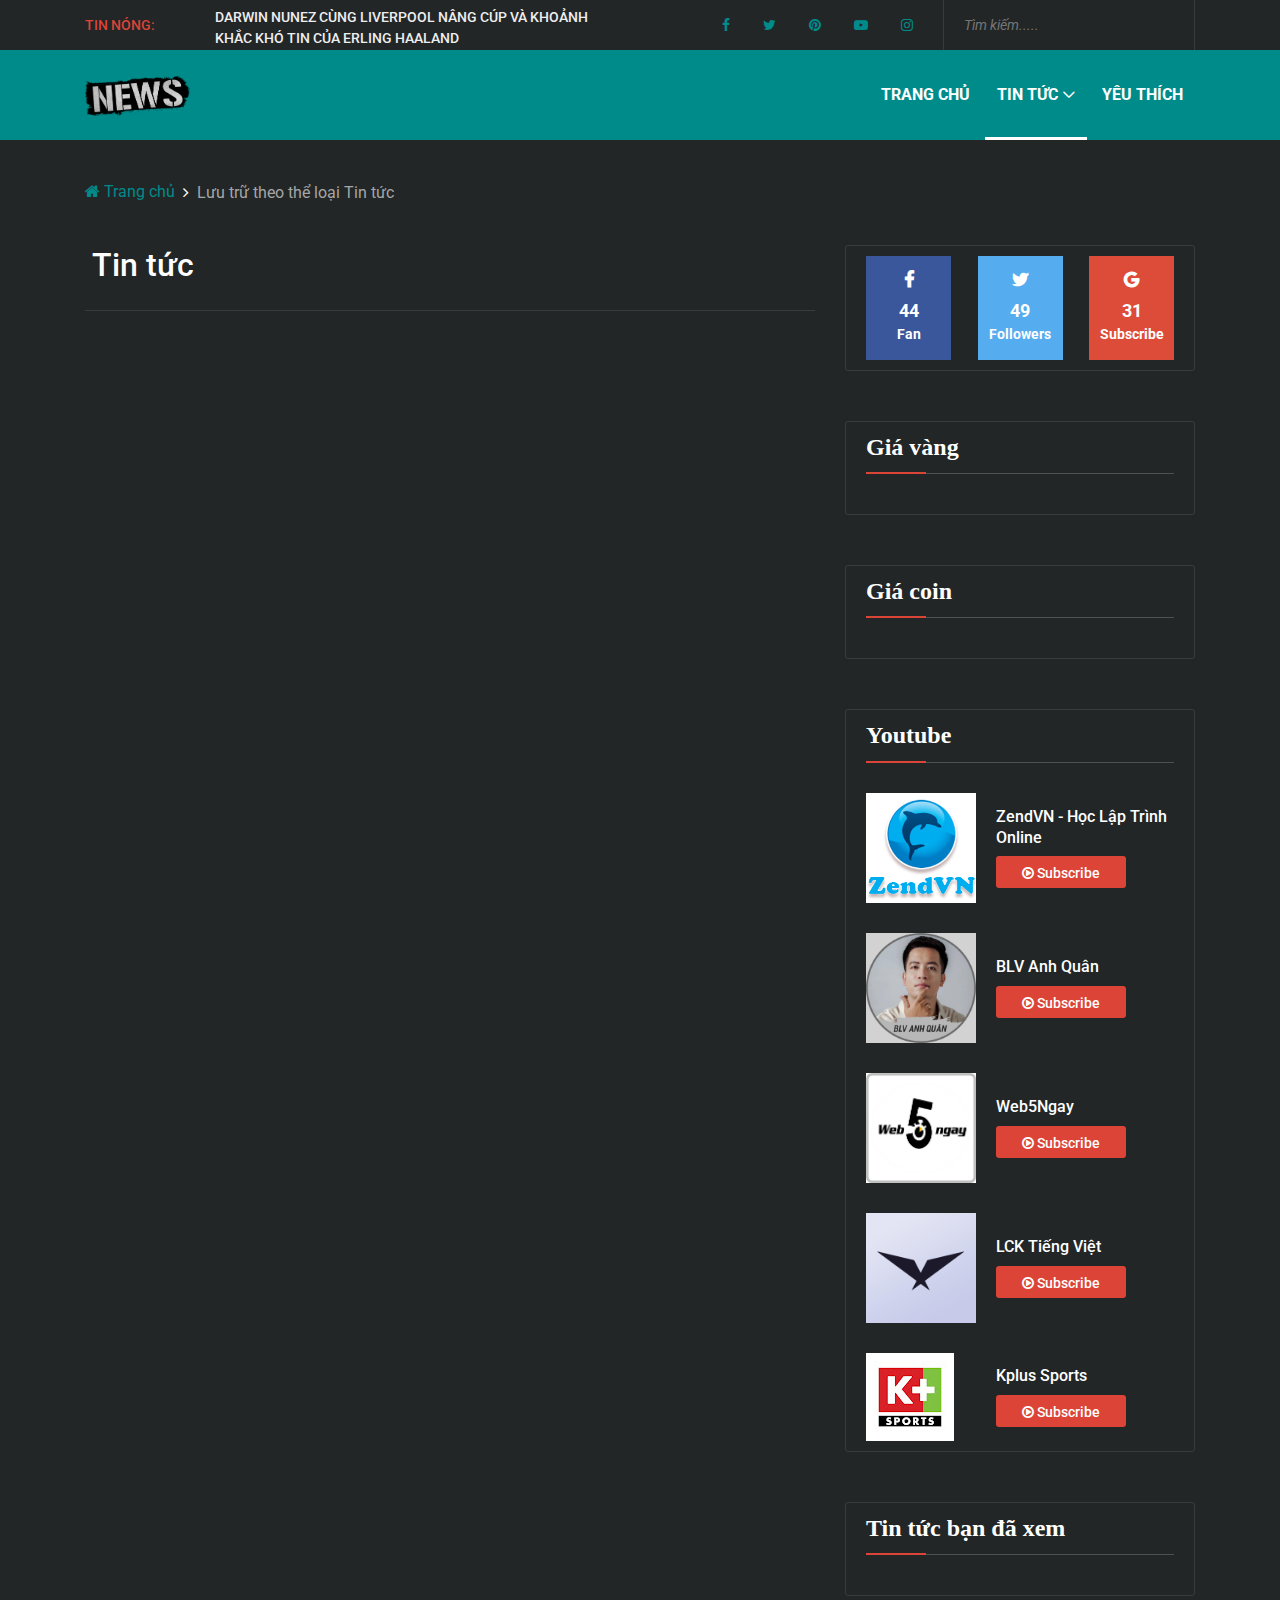
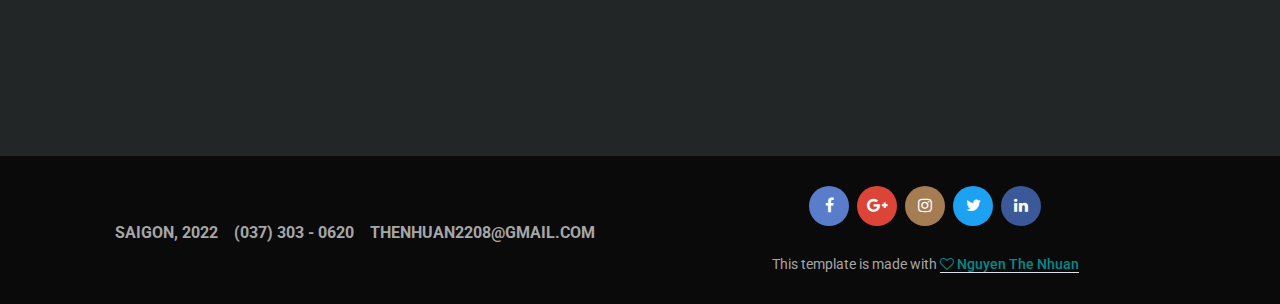
<file: archive-list.html>
<!DOCTYPE html>
<html lang="en">

<head>
    <meta charset="UTF-8">
    <meta name="description" content="">
    <meta http-equiv="X-UA-Compatible" content="IE=edge">
    <meta name="viewport" content="width=device-width, initial-scale=1, shrink-to-fit=no">
    <!-- The above 4 meta tags *must* come first in the head; any other head content must come *after* these tags -->

    <!-- Title -->
    <title>NEWS - Tin Tức</title>

    <!-- Favicon -->
    <link rel="icon" href="img/core-img/favicon1.jpg">
    <link rel="stylesheet" href="https://cdnjs.cloudflare.com/ajax/libs/font-awesome/6.1.2/css/all.min.css" integrity="sha512-1sCRPdkRXhBV2PBLUdRb4tMg1w2YPf37qatUFeS7zlBy7jJI8Lf4VHwWfZZfpXtYSLy85pkm9GaYVYMfw5BC1A==" crossorigin="anonymous" referrerpolicy="no-referrer" />

    <!-- Stylesheet -->
    <link rel="stylesheet" href="style.css">

</head>

<body>
    <!-- Preloader -->
    <div class="preloader d-flex align-items-center justify-content-center">
        <div class="lds-ellipsis">
            <div></div>
            <div></div>
            <div></div>
            <div></div>
        </div>
    </div>

    <!-- ##### Header Area Start ##### -->
    <header class="header-area">
        <!-- Top Header Area -->
        <div class="top-header-area">
            <div class="container">
                <div class="row align-items-center">
                    <div class="col-12 col-md-6">
                        <!-- Breaking News Widget -->
                        <div class="breaking-news-area d-flex align-items-center">
                            <div class="news-title">
                                <p>Tin nóng:</p>
                            </div>
                            <div id="breakingNewsTicker" class="ticker">
                                <ul>
                                    <li><a href="https://www.youtube.com/watch?v=KfSHk5d57tw">DARWIN NUNEZ CÙNG LIVERPOOL NÂNG CÚP VÀ KHOẢNH KHẮC KHÓ TIN CỦA ERLING HAALAND</a></li>
                                    <li><a href="https://www.youtube.com/watch?v=nA-Z4j53PLI">GABRIEL JESUS: NGƯỜI CHÂM NGÒI CHO HỌNG PHÁO ARSENAL
                                    </a></li>
                                    <li><a href="https://www.youtube.com/watch?v=_MdgPcCY5rs">MESSI TRỞ LẠI BARCELONA? CÓ KHẢ THI KHÔNG?
                                    </a></li>
                                </ul>
                            </div>
                        </div>
                    </div>
                    <div class="col-12 col-md-6">
                        <div class="top-meta-data d-flex align-items-center justify-content-end">
                            <!-- Top Social Info -->
                            <div class="top-social-info">
                                <a href="#"><i class="fa fa-facebook"></i></a>
                                <a href="#"><i class="fa fa-twitter"></i></a>
                                <a href="#"><i class="fa fa-pinterest"></i></a>
                                <!-- <a href="#"><i class="fa fa-linkedin"></i></a> -->
                                <a href="#"><i class="fa fa-youtube-play"></i></a>
                                <a href="#"><i class="fa fa-instagram"></i></a>
                            </div>
                            <!-- Top Search Area -->
                            <div class="top-search-area">
                                <form action="./timkiem.html" method="get" class="search-model-form" id="form_search">
                                    <input type="text" name="search" id="search-input" placeholder="Tìm kiếm.....">
                                    <button type="submit" id="search-submit"><span class="icon_search"></span></button>
                                </form>
                            </div>
                            
                        </div>
                    </div>
                </div>
            </div>
        </div>

        <!-- Navbar Area -->
        <div class="vizew-main-menu" id="sticker">
            <div class="classy-nav-container breakpoint-off">
                <div class="container">

                    <!-- Menu -->
                    <nav class="classy-navbar justify-content-between" id="vizewNav">

                        <!-- Nav brand -->
                        <a href="index.html" class="nav-brand"><img src="img/core-img/news-logo.png" alt=""></a>

                        <!-- Navbar Toggler -->
                        <div class="classy-navbar-toggler">
                            <span class="navbarToggler"><span></span><span></span><span></span></span>
                        </div>

                        <div class="classy-menu">

                            <!-- Close Button -->
                            <div class="classycloseIcon">
                                <div class="cross-wrap"><span class="top"></span><span class="bottom"></span></div>
                            </div>

                            <!-- Nav Start -->
                            <div class="classynav">
                                <ul>
                                    <li ><a href="index.html">Trang chủ</a></li>

                                    <li class="active"><a href="archive-list.html">Tin tức</a>
                                        <ul class="dropdown" id="zvn-area-category-news">
                                            
                                        </ul>
                                    </li>
                                    
                                    <li><a href="yeuthich.html">Yêu thích</a></li>
                                    </ul>                                   
                            </div>
                            <!-- Nav End -->
                        </div>
                    </nav>
                </div>
            </div>
        </div>
    </header>
    <!-- ##### Header Area End ##### -->

    <!-- ##### Breadcrumb Area Start ##### -->
    <div class="vizew-breadcrumb">
        <div class="container">
            <div class="row">
                <div class="col-12">
                    <nav aria-label="breadcrumb">
                        <ol class="breadcrumb">
                            <li class="breadcrumb-item"><a href="#"><i class="fa fa-home" aria-hidden="true"></i> Trang chủ</a></li>
                            <!-- <li class="breadcrumb-item"><a href="#">Tin tức</a></li> -->
                            <li class="breadcrumb-item active" aria-current="page" >Lưu trữ theo thể loại Tin tức</li>
                        </ol>
                    </nav>
                </div>
            </div>
        </div>
    </div>
    <!-- ##### Breadcrumb Area End ##### -->

    <!-- ##### Archive List Posts Area Start ##### -->
    <div class="vizew-archive-list-posts-area mb-80">
        <div class="container">
            <div class="row justify-content-center">
                <div class="col-12 col-lg-8" >
                    <!-- Archive Catagory & View Options -->
                    <div class="archive-catagory-view mb-50 d-flex align-items-center justify-content-between" id="api-name-category">
                        <!-- Catagory -->
                        <div class="archive-catagory">
                            <h2 id="news-name"><i class="fa fa-news" aria-hidden="true"></i> Tin tức </h2>
                        </div>
                        <!-- View Options -->
                        <div class="view-options">
                            <!-- <a href="archive-grid.html"><i class="fa fa-th-large" aria-hidden="true"></i></a> -->
                            <!-- <a href="archive-list.html" class="active"><i class="fa fa-list-ul" aria-hidden="true"></i></a> -->
                        </div>
                    </div>

                    <div id="zvn-area-list-news">
                    </div>


                   
                    <!-- Pagination -->
                    <nav class="mt-50">
                        <!-- <ul class="pagination justify-content-center">
                            <li class="page-item"><a class="page-link" href="#"><i class="fa fa-angle-left"></i></a></li>
                            <li class="page-item"><a class="page-link" href="#">1</a></li>
                            <li class="page-item"><a class="page-link" href="#">2</a></li>
                            <li class="page-item"><a class="page-link" href="#">3</a></li>
                            <li class="page-item"><a class="page-link" href="#"><i class="fa fa-angle-right"></i></a></li>
                        </ul> -->
                    </nav>
                </div>

                <div class="col-12 col-md-5 col-lg-4">
                    <div class="sidebar-area">

                        <!-- ***** Single Widget ***** -->
                        <div class="single-widget followers-widget mb-50">
                            <a href="#" class="facebook"><i class="fa fa-facebook" aria-hidden="true"></i><span class="counter">198</span><span>Fan</span></a>
                            <a href="#" class="twitter"><i class="fa fa-twitter" aria-hidden="true"></i><span class="counter">220</span><span>Followers</span></a>
                            <a href="#" class="google"><i class="fa fa-google" aria-hidden="true"></i><span class="counter">140</span><span>Subscribe</span></a>
                        </div>
                    <!-- ***** Single Widget ***** -->
                   

                       <!-- ***** GIÁ VÀNG ***** -->
                      <div class="single-widget latest-video-widget mb-50">
                        <div class="section-heading style-2 mb-30" id="zvn-area-gold"> 
                            <!-- <div class="area-gold-item"> -->
                                <h4 style="font-family: Bookman;">Giá vàng</h4>
                            <!-- </div> -->
                            <div class="line"></div>
                        </div>
                    </div>

                    <!-- ***** GIÁ COIN ***** -->
                    <div class="single-widget latest-video-widget mb-50">
                        <div class="section-heading style-2 mb-30" id="zvn-area-coin"> 
                            <h4 style="font-family: Bookman;">Giá coin</h4>
                            <div class="line"></div>
                        </div>
                    </div>


                   
                </div>
                               <!-- ***** Single Widget ***** -->
                               
            
                               <!-- ***** Sidebar Widget ***** -->
                               <div class="single-widget youtube-channel-widget mb-50">
                                <!-- Section Heading -->
                                <div class="section-heading style-2 mb-30">
                                    <h4 style="font-family: Bookman;">Youtube</h4>
                                    <div class="line"></div>
                                </div>
            
                                <!-- Single YouTube Channel -->
                                <div class="single-youtube-channel d-flex align-items-center">
                                    <div class="youtube-channel-thumbnail">
                                        <img src="img/bg-img/26_a.png" alt="">
                                    </div>
                                    <div class="youtube-channel-content">
                                        <h6>ZendVN - Học Lập Trình Online</h6>
                                        <!-- <a href="https://www.youtube.com/c/BLVAnhQu%C3%A2nNews" class="channel-title">BLV Anh Quân News</a> -->
                                        <a href="https://www.youtube.com/c/luutruonghailan_zendvn" class="btn subscribe-btn"><i class="fa fa-play-circle-o" aria-hidden="true"></i> Subscribe</a>
                                    </div>
                                </div>
            
                                <!-- Single YouTube Channel -->
                                <div class="single-youtube-channel d-flex align-items-center">
                                    <div class="youtube-channel-thumbnail">
                                        <img src="img/bg-img/25_a.jpg" alt="">
                                    </div>
                                    <div class="youtube-channel-content">
                                        <h6>BLV Anh Quân</h6>
                                        <!-- <a href="single-post.html" class="channel-title">Trending Channel</a> -->
                                        <a href="https://www.youtube.com/c/BLVAnhQu%C3%A2n/videos" class="btn subscribe-btn"><i class="fa fa-play-circle-o" aria-hidden="true"></i> Subscribe</a>
                                    </div>
                                </div>
            
                                <!-- Single YouTube Channel -->
                                <div class="single-youtube-channel d-flex align-items-center">
                                    <div class="youtube-channel-thumbnail">
                                        <img src="img/bg-img/27_a.jpg" alt="">
                                    </div>
                                    <div class="youtube-channel-content">
                                        <h6>Web5Ngay</h6>
                                        <!-- <a href="single-post.html" class="channel-title">Travel Channel</a> -->
                                        <a href="https://www.youtube.com/c/Web5Ngay" class="btn subscribe-btn"><i class="fa fa-play-circle-o" aria-hidden="true"></i> Subscribe</a>
                                    </div>
                                </div>
            
                                <!-- Single YouTube Channel -->
                                <div class="single-youtube-channel d-flex align-items-center">
                                    <div class="youtube-channel-thumbnail">
                                        <img src="img/bg-img/29_a.jpg" alt="">
                                    </div>
                                    <div class="youtube-channel-content">
                                        <h6>LCK Tiếng Việt</h6>
                                        <!-- <a href="single-post.html" class="channel-title">Sport Channel</a> -->
                                        <a href="https://www.youtube.com/c/LCKTi%E1%BA%BFngVi%E1%BB%87t" class="btn subscribe-btn"><i class="fa fa-play-circle-o" aria-hidden="true"></i> Subscribe</a>
                                    </div>
                                </div>
                                <div class="single-youtube-channel d-flex align-items-center">
                                    <div class="youtube-channel-thumbnail">
                                        <img src="img/bg-img/k+.jpg" alt="">
                                    </div>
                                    <div class="youtube-channel-content">
                                        <h6>Kplus Sports</h6>
                                        <!-- <a href="single-post.html" class="channel-title">Sport Channel</a> -->
                                        <a href="https://www.youtube.com/c/KplusSportsOfficial/videos" class="btn subscribe-btn"><i class="fa fa-play-circle-o" aria-hidden="true"></i> Subscribe</a>
                                    </div>
                                </div>
            </div>

            <!-- ***** Single Widget ***** -->

                     <!-- ***** Single Widget ***** -->
                     <div class="single-widget latest-video-widget mb-50" >
                        <!-- Section Heading -->
                        <div class="section-heading style-2 mb-30">
                            <h4 style="font-family: Bookman;">Tin tức bạn đã xem</h4>
                            <div class="line"></div>
                        </div>
                            <div id="zvn-viewed"></div>
                        </div>
                        
                    </div>
                    
                    
                 </div>
                </div>
            </div>
        </div>
                

                       

                            

        
                        
                

                
    </section>
   

    <footer class="footer-area">
      

        <!-- Copywrite Area -->
        <div class="copywrite-area">
           <div class="container">
               <div class="row align-items-center">
                   <!-- Copywrite Text -->
                   <div class="col-6 col-sm-6 text-center">
                       <h6 style="color:#a6a6a6" class="text-400 mt-3 font-weight-bold ls">SAIGON, 2022<span class="ml-3">(037) 303 - 0620</span><span class="ml-3 mt-1 mt-md-0 d-inline-block">THENHUAN2208@GMAIL.COM</span></h6>
                   </div>
                   <div class="col-6 col-sm-6">
                       <nav class="row footer-nav">
                           <div class="col-12 col-sm-12 text-center">
                               <div class="footer-widget">
                              
                                   <!-- Footer Social Area -->
                                   <div class="footer-social-area">
                                       <a href="#" class="facebook"><i class="fa fa-facebook"></i></a>
                                       <a href="#" class="google-plus"><i class="fa fa-google-plus"></i></a>
                                       <a href="#" class="instagram"><i class="fa fa-instagram"></i></a>
                                       <a href="#" class="twitter"><i class="fa fa-twitter"></i></a>
                                       <a href="#" class="linkedin"><i class="fa fa-linkedin"></i></a>
                                   </div>
                               </div>
                           <p class="pt-4 mb-3 mb-0 text-700"> This template is made with <a class="text-700 text-decoration-none" href="https://www.facebook.com/thenhuan2002"><span class="border-bottom border-800 border-2x" style="line-height:10px;margin-bottom:10px"> <i class="fa fa-heart-o" aria-hidden="true"></i> Nguyen The Nhuan</span></a></p>
                            </div>

                       </nav>
                   </div>
               </div>
           </div>
       </div>
   </footer>                        
    <!-- ##### Footer Area End ##### -->

    <!-- ##### All Javascript Script ##### -->
    <!-- jQuery-2.2.4 js -->
    <script src="js/jquery/jquery-2.2.4.min.js"></script>
    <!-- Popper js -->
    <script src="js/bootstrap/popper.min.js"></script>
    <!-- Bootstrap js -->
    <script src="js/bootstrap/bootstrap.min.js"></script>
    <!-- All Plugins js -->
    <script src="js/plugins/plugins.js"></script>
    <!-- Active js -->
   
    <script src="js/defined.js"></script>
    <script src="js/model.js"></script>
    <script src="js/view.js"></script>
    <script src="js/event.js"></script>
    <script src="js/active.js"></script>
    <script src="js/main.js"></script>
</body>

</html>
</file>
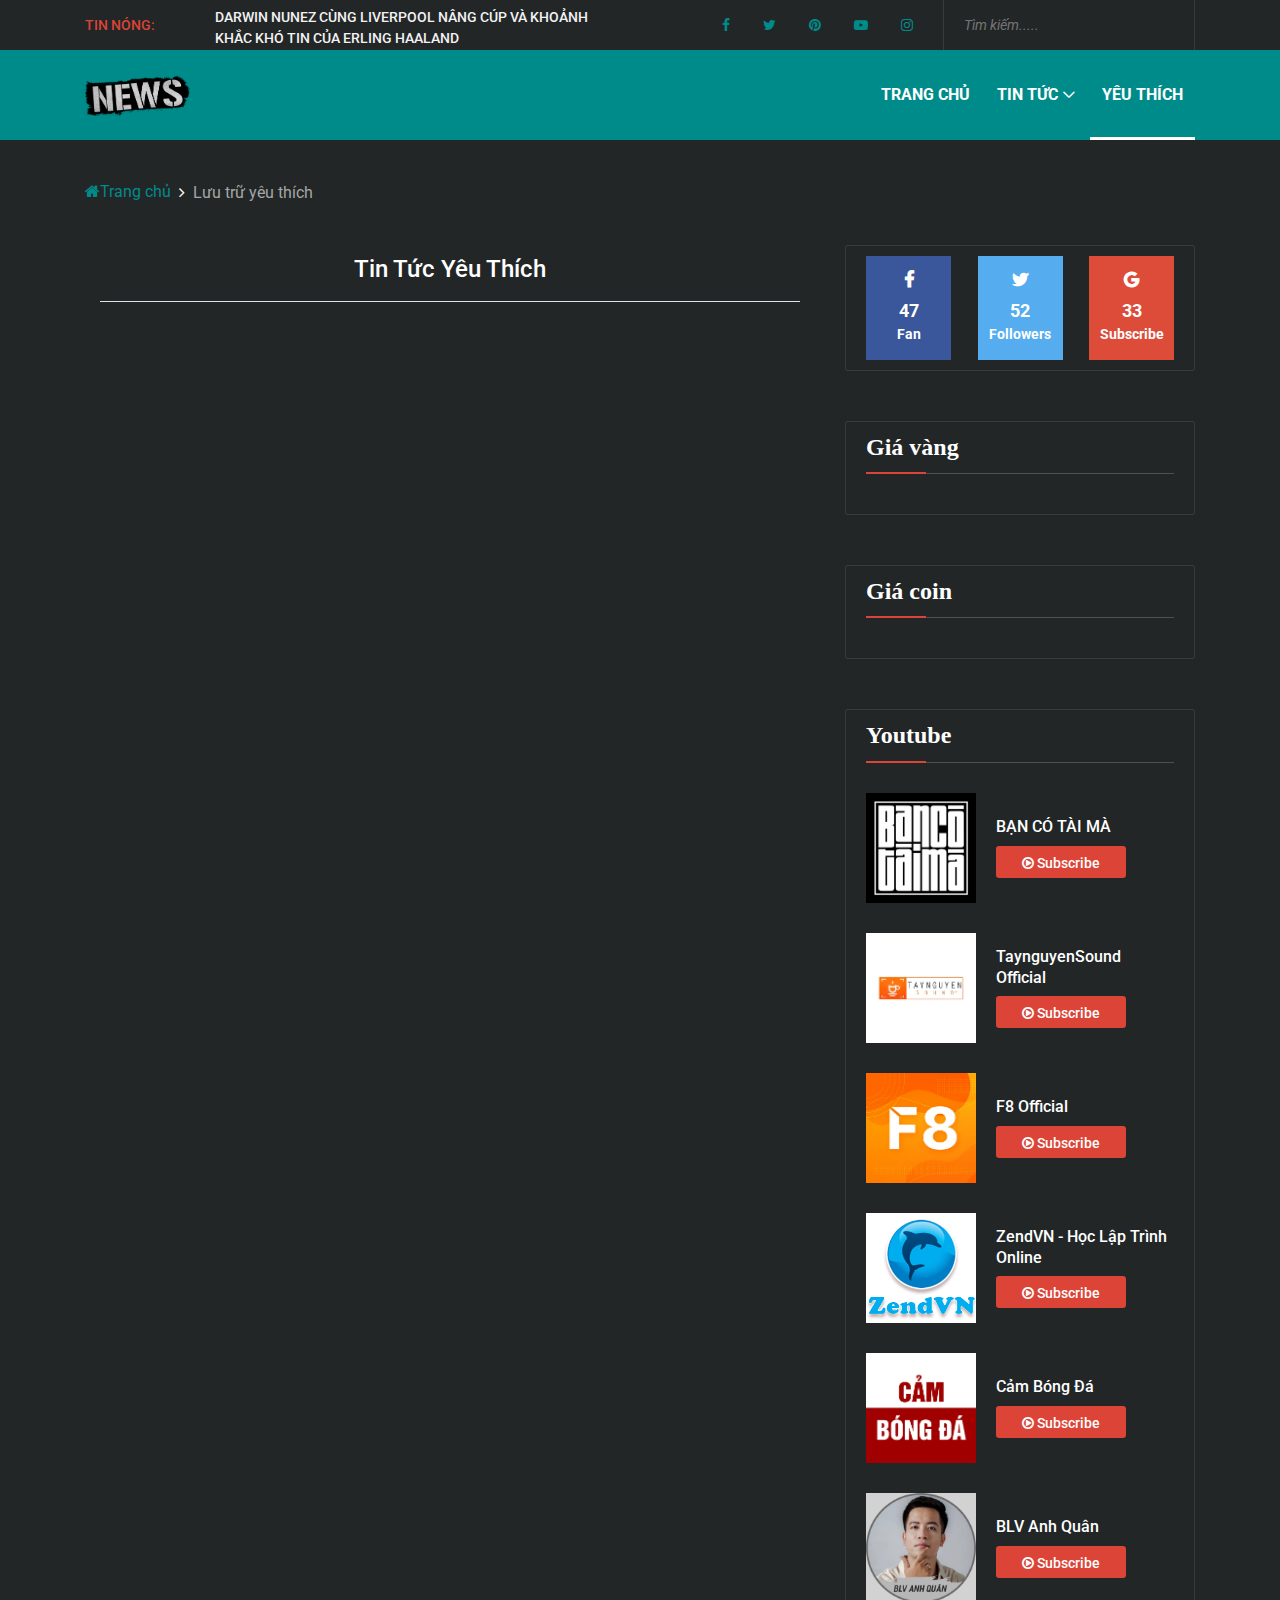
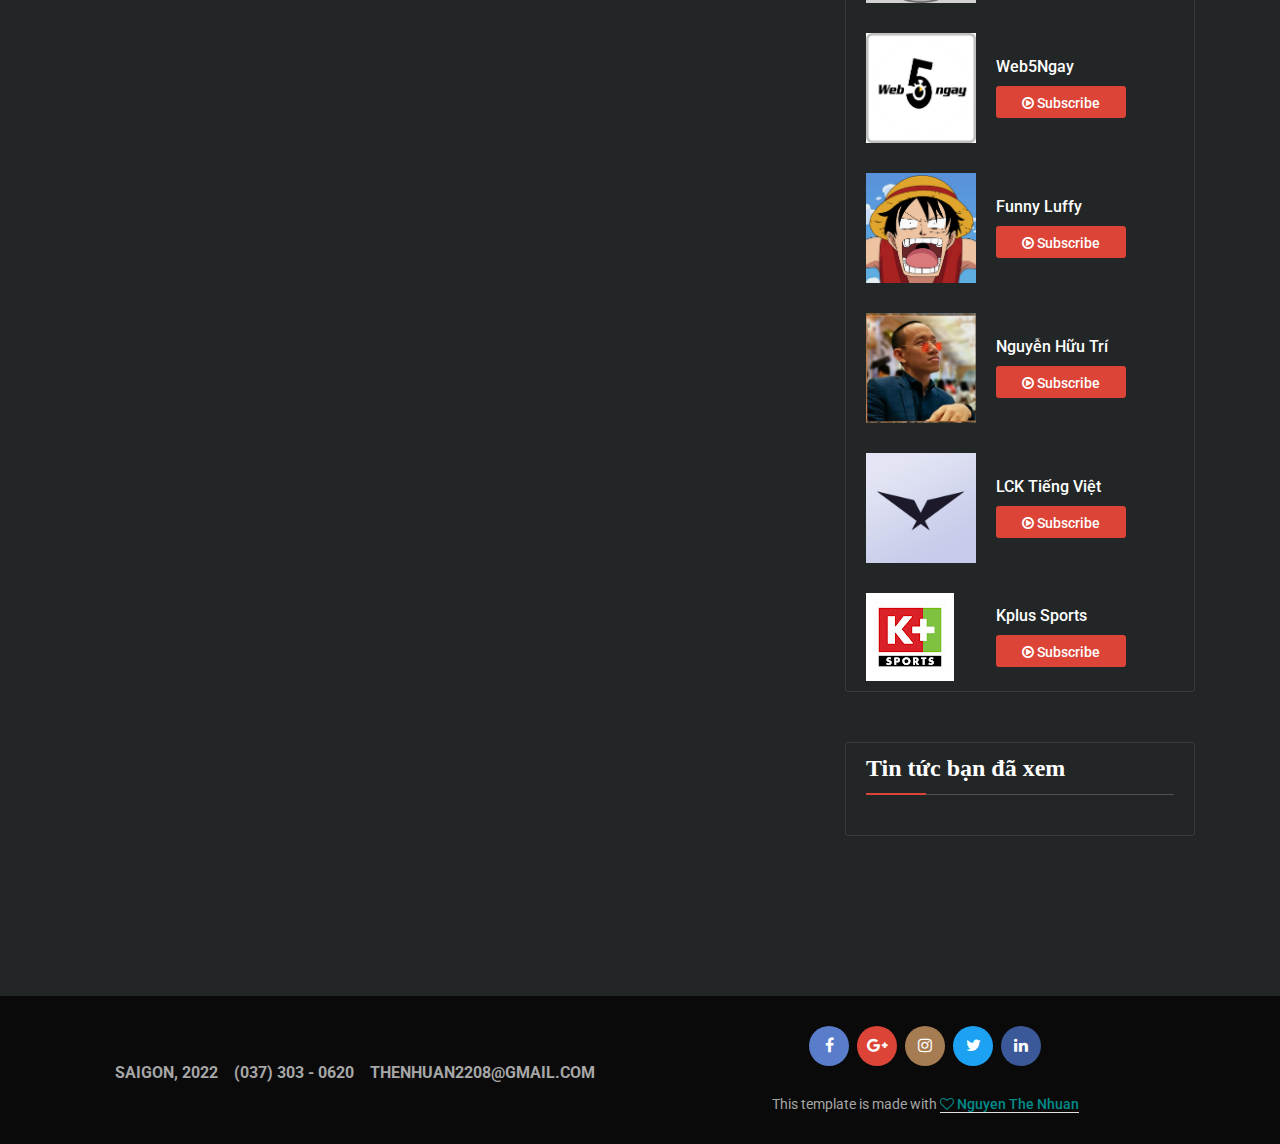
<file: yeuthich.html>
<!DOCTYPE html>
<html lang="en">

<head>
    <meta charset="UTF-8">
    <meta name="description" content="">
    <meta http-equiv="X-UA-Compatible" content="IE=edge">
    <meta name="viewport" content="width=device-width, initial-scale=1, shrink-to-fit=no">
    <!-- The above 4 meta tags *must* come first in the head; any other head content must come *after* these tags -->

    <!-- Title -->
    <title>NEWS - Yêu Thích</title>

    <!-- Favicon -->
    <link rel="icon" href="img/core-img/favicon1.jpg">
    <link rel="stylesheet" href="https://cdnjs.cloudflare.com/ajax/libs/font-awesome/6.1.2/css/all.min.css" integrity="sha512-1sCRPdkRXhBV2PBLUdRb4tMg1w2YPf37qatUFeS7zlBy7jJI8Lf4VHwWfZZfpXtYSLy85pkm9GaYVYMfw5BC1A==" crossorigin="anonymous" referrerpolicy="no-referrer" />

    <!-- Stylesheet -->
    <link rel="stylesheet" href="style.css">

</head>

<body>
    <!-- Preloader -->
    <div class="preloader d-flex align-items-center justify-content-center">
        <div class="lds-ellipsis">
            <div></div>
            <div></div>
            <div></div>
            <div></div>
        </div>
    </div>

    <!-- ##### Header Area Start ##### -->
    <header class="header-area">
        <!-- Top Header Area -->
        <div class="top-header-area">
            <div class="container">
                <div class="row align-items-center">
                    <div class="col-12 col-md-6">
                        <!-- Breaking News Widget -->
                        <div class="breaking-news-area d-flex align-items-center">
                            <div class="news-title">
                                <p>Tin nóng:</p>
                            </div>
                            <div id="breakingNewsTicker" class="ticker">
                                <ul>
                                    <li><a href="https://www.youtube.com/watch?v=KfSHk5d57tw">DARWIN NUNEZ CÙNG LIVERPOOL NÂNG CÚP VÀ KHOẢNH KHẮC KHÓ TIN CỦA ERLING HAALAND</a></li>
                                    <li><a href="https://www.youtube.com/watch?v=nA-Z4j53PLI">GABRIEL JESUS: NGƯỜI CHÂM NGÒI CHO HỌNG PHÁO ARSENAL
                                    </a></li>
                                    <li><a href="https://www.youtube.com/watch?v=_MdgPcCY5rs">MESSI TRỞ LẠI BARCELONA? CÓ KHẢ THI KHÔNG?
                                    </a></li>
                                </ul>
                            </div>
                        </div>
                    </div>
                    <div class="col-12 col-md-6">
                        <div class="top-meta-data d-flex align-items-center justify-content-end">
                            <!-- Top Social Info -->
                            <div class="top-social-info">
                                <a href="#"><i class="fa fa-facebook"></i></a>
                                <a href="#"><i class="fa fa-twitter"></i></a>
                                <a href="#"><i class="fa fa-pinterest"></i></a>
                                <!-- <a href="#"><i class="fa fa-linkedin"></i></a> -->
                                <a href="#"><i class="fa fa-youtube-play"></i></a>
                                <a href="#"><i class="fa fa-instagram"></i></a>
                            </div>
                            <!-- Top Search Area -->
                            <div class="top-search-area">
                                <form action="./timkiem.html" method="get" class="search-model-form" id="form_search">
                                    <input type="text" name="search" id="search-input" placeholder="Tìm kiếm.....">
                                    <button type="submit" id="search-submit"><span class="icon_search"></span></button>
                                </form>
                            </div>
                            
                        </div>
                    </div>
                </div>
            </div>
        </div>

        <!-- Navbar Area -->
        <div class="vizew-main-menu" id="sticker">
            <div class="classy-nav-container breakpoint-off">
                <div class="container">

                    <!-- Menu -->
                    <nav class="classy-navbar justify-content-between" id="vizewNav">

                        <!-- Nav brand -->
                        <a href="index.html" class="nav-brand"><img src="img/core-img/news-logo.png" alt=""></a>

                        <!-- Navbar Toggler -->
                        <div class="classy-navbar-toggler">
                            <span class="navbarToggler"><span></span><span></span><span></span></span>
                        </div>

                        <div class="classy-menu">

                            <!-- Close Button -->
                            <div class="classycloseIcon">
                                <div class="cross-wrap"><span class="top"></span><span class="bottom"></span></div>
                            </div>

                            <!-- Nav Start -->
                            <div class="classynav">
                                <ul>
                                    <li ><a href="index.html">Trang chủ</a></li>

                                    <li><a href="archive-list.html">Tin tức</a>
                                        <ul class="dropdown" id="zvn-area-category-news">
                                            
                                        </ul>
                                    </li>
                                    
                                    <li class="active"><a href="yeuthich.html">Yêu thích</a></li>
                                    </ul>                                   
                            </div>
                            <!-- Nav End -->
                        </div>
                    </nav>
                </div>
            </div>
        </div>
    </header>
    <!-- ##### Header Area End ##### -->

    <!-- ##### Breadcrumb Area Start ##### -->
    <div class="vizew-breadcrumb">
        <div class="container">
            <div class="row">
                <div class="col-12">
                    <nav aria-label="breadcrumb">
                        <ol class="breadcrumb">
                            <li class="breadcrumb-item"><a href="#"><i class="fa fa-home" aria-hidden="true"></i>Trang chủ</a></li>
                            <!-- <li class="breadcrumb-item"><a href="#"></a></li> -->
                            <li class="breadcrumb-item active" aria-current="page">Lưu trữ yêu thích</li>
                        </ol>
                    </nav>
                </div>
            </div>
        </div>
    </div>
    <!-- ##### Breadcrumb Area End ##### -->

    

    <!-- ##### Archive List Posts Area Start ##### -->
    <div class="vizew-archive-list-posts-area mb-80">
        <div class="container">
            <div class="row justify-content-center">
                <div class="col-12 col-lg-8" >
                    <section id="tabs" class="project-tab">
                        <div class="container">
                            <div class="row">
                                <div class="col-md-12">
                                    <nav class="mb-4">
                                        <div class="nav nav-tabs nav-fill" id="nav-tab" role="tablist">
                                            <!-- <a class="nav-item nav-link active" id="nav-home-tab"
                                                data-toggle="tab" href="#nav-home" role="tab"
                                                aria-controls="nav-home" aria-selected="true">
                                                    <h4>Video Yêu Thích</h4>
                                            </a> -->
                                            <a class="nav-item nav-link" id="nav-profile-tab" data-toggle="tab"
                                                href="#nav-profile" role="tab" aria-controls="nav-profile"
                                                aria-selected="false">
                                                    <h4>Tin Tức Yêu Thích</h4>
                                            </a>
                                        </div>
                                    </nav>
                                    <div class="tab-content" id="nav-tabContent">
                                        <div class="tab-pane fade show active" id="nav-home" role="tabpanel"
                                            aria-labelledby="nav-home-tab" >
                                            <div class="anime__details__episodes">
                                                <div class="row" id="api-love-film">

                                                </div>
                                            </div>
                                            </div>
                                        <div class="tab-pane fade" id="nav-profile" role="tabpanel"
                                            aria-labelledby="nav-profile-tab">
                                            <div class="row" id="api-love-article">
                                            </div>
                                        </div>
                                    </div>
                                </div>
                            </div>
                        </div>
                    </section>
                </div>

                <div class="col-12 col-md-5 col-lg-4">
                    <div class="sidebar-area">

                        <!-- ***** Single Widget ***** -->
                        <div class="single-widget followers-widget mb-50">
                            <a href="#" class="facebook"><i class="fa fa-facebook" aria-hidden="true"></i><span class="counter">198</span><span>Fan</span></a>
                            <a href="#" class="twitter"><i class="fa fa-twitter" aria-hidden="true"></i><span class="counter">220</span><span>Followers</span></a>
                            <a href="#" class="google"><i class="fa fa-google" aria-hidden="true"></i><span class="counter">140</span><span>Subscribe</span></a>
                        </div>

                      



                       <!-- ***** GIÁ VÀNG ***** -->
                       <div class="single-widget latest-video-widget mb-50">
                        <div class="section-heading style-2 mb-30" id="zvn-area-gold"> 
                            <!-- <div class="area-gold-item"> -->
                                <h4 style="font-family: Bookman;">Giá vàng</h4>
                            <!-- </div> -->
                            <div class="line"></div>
                        </div>
                    </div>

                    <!-- ***** GIÁ COIN ***** -->
                    <div class="single-widget latest-video-widget mb-50">
                        <div class="section-heading style-2 mb-30" id="zvn-area-coin"> 
                            <h4 style="font-family: Bookman;">Giá coin</h4>
                            <div class="line"></div>
                        </div>
                    </div>

                        
                </div>
                 <!-- ***** Single Widget ***** -->
                 
                        
                        

                   <!-- ***** Sidebar Widget ***** -->
                   <div class="single-widget youtube-channel-widget mb-50">
                    <!-- Section Heading -->
                    <div class="section-heading style-2 mb-30">
                        <h4 style="font-family: Bookman;">Youtube</h4>
                        <div class="line"></div>
                    </div>

                    <!-- Single YouTube Channel -->
                    <div class="single-youtube-channel d-flex align-items-center">
                        <div class="youtube-channel-thumbnail">
                            <img src="img/bg-img/bancotaima.jpg" alt="">
                        </div>
                        <div class="youtube-channel-content">
                            <h6>BẠN CÓ TÀI MÀ</h6>
                            <!-- <a href="https://www.youtube.com/c/BLVAnhQu%C3%A2nNews" class="channel-title">BLV Anh Quân News</a> -->
                            <a href="https://www.youtube.com/@bancotaima" class="btn subscribe-btn"><i class="fa fa-play-circle-o" aria-hidden="true"></i> Subscribe</a>
                        </div>
                    </div>

                     <!-- Single YouTube Channel -->
                     <div class="single-youtube-channel d-flex align-items-center">
                        <div class="youtube-channel-thumbnail">
                            <img src="img/bg-img/taynguyensound.jpg" alt="">
                        </div>
                        <div class="youtube-channel-content">
                            <h6>TaynguyenSound Official</h6>
                            <!-- <a href="https://www.youtube.com/c/BLVAnhQu%C3%A2nNews" class="channel-title">BLV Anh Quân News</a> -->
                            <a href="https://www.youtube.com/@TaynguyenSoundOfficial" class="btn subscribe-btn"><i class="fa fa-play-circle-o" aria-hidden="true"></i> Subscribe</a>
                        </div>
                    </div>
                    
                     <!-- Single YouTube Channel -->
                     <div class="single-youtube-channel d-flex align-items-center">
                        <div class="youtube-channel-thumbnail">
                            <img src="img/bg-img/f8.jpg" alt="">
                        </div>
                        <div class="youtube-channel-content">
                            <h6>F8 Official</h6>
                            <!-- <a href="https://www.youtube.com/c/BLVAnhQu%C3%A2nNews" class="channel-title">BLV Anh Quân News</a> -->
                            <a href="https://www.youtube.com/@F8VNOfficial" class="btn subscribe-btn"><i class="fa fa-play-circle-o" aria-hidden="true"></i> Subscribe</a>
                        </div>
                    </div>

                    <!-- Single YouTube Channel -->
                    <div class="single-youtube-channel d-flex align-items-center">
                        <div class="youtube-channel-thumbnail">
                            <img src="img/bg-img/26_a.png" alt="">
                        </div>
                        <div class="youtube-channel-content">
                            <h6>ZendVN - Học Lập Trình Online</h6>
                            <!-- <a href="https://www.youtube.com/c/BLVAnhQu%C3%A2nNews" class="channel-title">BLV Anh Quân News</a> -->
                            <a href="https://www.youtube.com/c/luutruonghailan_zendvn" class="btn subscribe-btn"><i class="fa fa-play-circle-o" aria-hidden="true"></i> Subscribe</a>
                        </div>
                    </div>

                     <!-- Single YouTube Channel -->
                     <div class="single-youtube-channel d-flex align-items-center">
                        <div class="youtube-channel-thumbnail">
                            <img src="img/bg-img/cambongda.jpg" alt="">
                        </div>
                        <div class="youtube-channel-content">
                            <h6>Cảm Bóng Đá</h6>
                            <!-- <a href="single-post.html" class="channel-title">Trending Channel</a> -->
                            <a href="https://www.youtube.com/@CamBongDa" class="btn subscribe-btn"><i class="fa fa-play-circle-o" aria-hidden="true"></i> Subscribe</a>
                        </div>
                    </div>

                    <!-- Single YouTube Channel -->
                    <div class="single-youtube-channel d-flex align-items-center">
                        <div class="youtube-channel-thumbnail">
                            <img src="img/bg-img/25_a.jpg" alt="">
                        </div>
                        <div class="youtube-channel-content">
                            <h6>BLV Anh Quân</h6>
                            <!-- <a href="single-post.html" class="channel-title">Trending Channel</a> -->
                            <a href="https://www.youtube.com/c/BLVAnhQu%C3%A2n/videos" class="btn subscribe-btn"><i class="fa fa-play-circle-o" aria-hidden="true"></i> Subscribe</a>
                        </div>
                    </div>

                    <!-- Single YouTube Channel -->
                    <div class="single-youtube-channel d-flex align-items-center">
                        <div class="youtube-channel-thumbnail">
                            <img src="img/bg-img/27_a.jpg" alt="">
                        </div>
                        <div class="youtube-channel-content">
                            <h6>Web5Ngay</h6>
                            <!-- <a href="single-post.html" class="channel-title">Travel Channel</a> -->
                            <a href="https://www.youtube.com/c/Web5Ngay" class="btn subscribe-btn"><i class="fa fa-play-circle-o" aria-hidden="true"></i> Subscribe</a>
                        </div>
                    </div>

                    <div class="single-youtube-channel d-flex align-items-center">
                        <div class="youtube-channel-thumbnail">
                            <img src="img/bg-img/funnyluffy.jpg" alt="">
                        </div>
                        <div class="youtube-channel-content">
                            <h6>Funny Luffy</h6>
                            <!-- <a href="https://www.youtube.com/c/BLVAnhQu%C3%A2nNews" class="channel-title">BLV Anh Quân News</a> -->
                            <a href="https://www.youtube.com/@FunnyLuffy" class="btn subscribe-btn"><i class="fa fa-play-circle-o" aria-hidden="true"></i> Subscribe</a>
                        </div>
                    </div>

                    <div class="single-youtube-channel d-flex align-items-center">
                        <div class="youtube-channel-thumbnail">
                            <img src="img/bg-img/nguyenhuutri.jpg" alt="">
                        </div>
                        <div class="youtube-channel-content">
                            <h6>Nguyễn Hữu Trí </h6>
                            <!-- <a href="single-post.html" class="channel-title">Sport Channel</a> -->
                            <a href="https://www.youtube.com/@hacthaybachthay" class="btn subscribe-btn"><i class="fa fa-play-circle-o" aria-hidden="true"></i> Subscribe</a>
                        </div>
                    </div>

                    <!-- Single YouTube Channel -->
                    <div class="single-youtube-channel d-flex align-items-center">
                        <div class="youtube-channel-thumbnail">
                            <img src="img/bg-img/29_a.jpg" alt="">
                        </div>
                        <div class="youtube-channel-content">
                            <h6>LCK Tiếng Việt</h6>
                            <!-- <a href="single-post.html" class="channel-title">Sport Channel</a> -->
                            <a href="https://www.youtube.com/c/LCKTi%E1%BA%BFngVi%E1%BB%87t" class="btn subscribe-btn"><i class="fa fa-play-circle-o" aria-hidden="true"></i> Subscribe</a>
                        </div>
                    </div>

                    <div class="single-youtube-channel d-flex align-items-center">
                        <div class="youtube-channel-thumbnail">
                            <img src="img/bg-img/k+.jpg" alt="">
                        </div>
                        <div class="youtube-channel-content">
                            <h6>Kplus Sports</h6>
                            <!-- <a href="single-post.html" class="channel-title">Sport Channel</a> -->
                            <a href="https://www.youtube.com/c/KplusSportsOfficial/videos" class="btn subscribe-btn"><i class="fa fa-play-circle-o" aria-hidden="true"></i> Subscribe</a>
                        </div>
                    </div>
</div>

<!-- ***** Single Widget ***** -->

                     <!-- ***** Single Widget ***** -->
                    <div class="single-widget latest-video-widget mb-50" >
                        <!-- Section Heading -->
                        <div class="section-heading style-2 mb-30">
                            <h4 style="font-family: Bookman;">Tin tức bạn đã xem</h4>
                            <div class="line"></div>
                        </div>
                            <div id="zvn-viewed"></div>
                        </div>
                        
                    </div>
                    
                    
                 </div>
                </div>
            </div>
        </div>
                

                       

                            

        
                        
                

                
    </section>
    <footer class="footer-area">
      

        <!-- Copywrite Area -->
        <div class="copywrite-area">
           <div class="container">
               <div class="row align-items-center">
                   <!-- Copywrite Text -->
                   <div class="col-6 col-sm-6 text-center">
                       <h6 style="color:#a6a6a6" class="text-400 mt-3 font-weight-bold ls">SAIGON, 2022<span class="ml-3">(037) 303 - 0620</span><span class="ml-3 mt-1 mt-md-0 d-inline-block">THENHUAN2208@GMAIL.COM</span></h6>
                   </div>
                   <div class="col-6 col-sm-6">
                       <nav class="row footer-nav">
                           <div class="col-12 col-sm-12 text-center">
                               <div class="footer-widget">
                              
                                   <!-- Footer Social Area -->
                                   <div class="footer-social-area">
                                       <a href="#" class="facebook"><i class="fa fa-facebook"></i></a>
                                       <a href="#" class="google-plus"><i class="fa fa-google-plus"></i></a>
                                       <a href="#" class="instagram"><i class="fa fa-instagram"></i></a>
                                       <a href="#" class="twitter"><i class="fa fa-twitter"></i></a>
                                       <a href="#" class="linkedin"><i class="fa fa-linkedin"></i></a>
                                   </div>
                               </div>
                           <p class="pt-4 mb-3 mb-0 text-700"> This template is made with <a class="text-700 text-decoration-none" href="https://www.facebook.com/thenhuan2002"><span class="border-bottom border-800 border-2x" style="line-height:10px;margin-bottom:10px"> <i class="fa fa-heart-o" aria-hidden="true"></i> Nguyen The Nhuan</span></a></p>
                            </div>

                       </nav>
                   </div>
               </div>
           </div>
       </div>
   </footer>
    <!-- ##### Footer Area End ##### -->

    <!-- ##### All Javascript Script ##### -->
    <!-- jQuery-2.2.4 js -->
    <script src="js/jquery/jquery-2.2.4.min.js"></script>
    <!-- Popper js -->
    <script src="js/bootstrap/popper.min.js"></script>
    <!-- Bootstrap js -->
    <script src="js/bootstrap/bootstrap.min.js"></script>
    <!-- All Plugins js -->
    <script src="js/plugins/plugins.js"></script>
    <!-- Active js -->
   
    <script src="js/defined.js"></script>
    <script src="js/model.js"></script>
    <script src="js/view.js"></script>
    <script src="js/event.js"></script>
    <script src="js/active.js"></script>
    <script src="js/main.js"></script>
</body>

</html>
</file>
<file: style.css>
/* Master Stylesheet */
/* :: 1.0 Import Fonts */
@import url("https://fonts.googleapis.com/css?family=Roboto:300,400,500,700,900");
/* :: 2.0 Import All CSS Plugins */
@import url(css/bootstrap.min.css);
@import url(css/classy-nav.css);
@import url(css/font-awesome.min.css);
@import url(css/themify-icons.css);
@import url(css/owl.carousel.min.css);
@import url(css/animate.css);
@import url(css/magnific-popup.css);
* {
  margin: 0;
  padding: 0; }

body {
  font-family: "Roboto", sans-serif;
  font-size: 14px;
  background-color: #222627;
  color: #a6a6a6; }

h1,
h2,
h3,
h4,
h5,
h6 {
  font-family: "Roboto", sans-serif;
  color: #ffffff;
  line-height: 1.3;
  font-weight: 500; }

p {
  font-family: "Roboto", sans-serif;
  color: #a6a6a6;
  font-size: 14px;
  line-height: 2;
  font-weight: 400; }

a,
a:hover,
a:focus {
  -webkit-transition-duration: 500ms;
  -o-transition-duration: 500ms;
  transition-duration: 500ms;
  text-decoration: none;
  outline: 0 solid transparent;
  /* color: #a6a6a6; */
  color: darkcyan;
  font-weight: 500;
  font-size: 14px;
  font-family: "Roboto", sans-serif; }

ul {
  margin: 0; }
  ul li {
    list-style: none; }

img {
  height: auto;
  max-width: 100%; }

.bg-img {
  background-position: center center;
  background-size: cover;
  background-repeat: no-repeat; }

.bg-white {
  background-color: #ffffff !important; }

.bg-dark {
  background-color: #000000 !important; }

.bg-transparent {
  background-color: transparent !important; }

.bg-gray {
  background-color: #f2f4f5; }

.font-bold {
  font-weight: 700; }

.font-light {
  font-weight: 300; }

.bg-overlay {
  position: relative;
  z-index: 2;
  background-position: center center;
  background-size: cover; }
  .bg-overlay::after {
    background-color: rgba(0, 0, 0, 0.5);
    position: absolute;
    z-index: -1;
    top: 0;
    left: 0;
    width: 100%;
    height: 100%;
    content: ""; }

.bg-fixed {
  background-attachment: fixed !important; }

input:focus {
  outline-style: none;
  box-shadow: none;
  border-color: transparent; }

.mt-15 {
  margin-top: 15px !important; }

.mt-30 {
  margin-top: 30px !important; }

.mt-50 {
  margin-top: 50px !important; }

.mt-70 {
  margin-top: 70px !important; }

.mt-100 {
  margin-top: 100px !important; }

.mb-15 {
  margin-bottom: 15px !important; }

.mb-30 {
  margin-bottom: 30px !important; }

.mb-50 {
  margin-bottom: 50px !important; }

.mb-70 {
  margin-bottom: 70px !important; }

.mb-80 {
  margin-bottom: 80px !important; }

.mb-100 {
  margin-bottom: 100px !important; }

.ml-15 {
  margin-left: 15px !important; }

.ml-30 {
  margin-left: 30px !important; }

.ml-50 {
  margin-left: 50px !important; }

.mr-15 {
  margin-right: 15px !important; }

.mr-30 {
  margin-right: 30px !important; }

.mr-50 {
  margin-right: 50px !important; }

.p-15 {
  padding: 15px !important; }

.p-30 {
  padding: 30px !important; }

.p-50 {
  padding: 50px !important; }

.pb-70 {
  padding-bottom: 70px !important; }

.px-30 {
  padding-left: 30px !important;
  padding-right: 30px !important; }

.pt-30 {
  padding-top: 30px; }

.section-padding-80 {
  padding-top: 80px;
  padding-bottom: 80px; }

.section-padding-80-0 {
  padding-top: 80px;
  padding-bottom: 0; }

.section-padding-0-80 {
  padding-top: 0;
  padding-bottom: 80px; }

.preloader {
  background-color: #222627;
  width: 100%;
  height: 100%;
  position: fixed;
  top: 0;
  left: 0;
  right: 0;
  z-index: 99999; }

.lds-ellipsis {
  display: inline-block;
  position: relative;
  width: 64px;
  height: 64px; }

.lds-ellipsis div {
  position: absolute;
  top: 27px;
  width: 11px;
  height: 11px;
  border-radius: 50%;
  background: #ffffff;
  animation-timing-function: cubic-bezier(0, 1, 1, 0); }

.lds-ellipsis div:nth-child(1) {
  left: 6px;
  animation: lds-ellipsis1 0.6s infinite; }

.lds-ellipsis div:nth-child(2) {
  left: 6px;
  animation: lds-ellipsis2 0.6s infinite; }

.lds-ellipsis div:nth-child(3) {
  left: 26px;
  animation: lds-ellipsis2 0.6s infinite; }

.lds-ellipsis div:nth-child(4) {
  left: 45px;
  animation: lds-ellipsis3 0.6s infinite; }

@keyframes lds-ellipsis1 {
  0% {
    transform: scale(0); }
  100% {
    transform: scale(1); } }
@keyframes lds-ellipsis3 {
  0% {
    transform: scale(1); }
  100% {
    transform: scale(0); } }
@keyframes lds-ellipsis2 {
  0% {
    transform: translate(0, 0); }
  100% {
    transform: translate(19px, 0); } }
.section-heading {
  position: relative;
  z-index: 1;
  margin-bottom: 50px;
  text-align: center; }
  .section-heading h4 {
    font-weight: 700;
    margin-bottom: 10px; }
    @media only screen and (max-width: 767px) {
      .section-heading h4 {
        font-size: 20px; } }
  .section-heading .line {
    width: 150px;
    height: 1px;
    background-color: #4e5152;
    margin: 0 auto;
    position: relative;
    z-index: 1; }
    .section-heading .line::after {
      width: 60px;
      height: 2px;
      background-color: #db4437;
      content: '';
      position: absolute;
      bottom: 0;
      left: 50%;
      margin-left: -30px; }
  .section-heading.style-2 {
    text-align: left; }
    .section-heading.style-2 .line {
      width: 100%; }
      .section-heading.style-2 .line::after {
        left: 0;
        margin-left: 0; }

#scrollUp {
  background-color: #0f1112;
  border-radius: 0;
  bottom: 50px;
  color: #ffffff;
  font-size: 14px;
  height: 40px;
  line-height: 42px;
  right: 50px;
  text-align: center;
  width: 40px;
  border-radius: 0%;
  -webkit-transition-duration: 500ms;
  -o-transition-duration: 500ms;
  transition-duration: 500ms;
  box-shadow: 0 0 20px 0 rgba(0, 0, 0, 0.15); }
  #scrollUp:hover, #scrollUp:focus {
    background-color: #db4437;
    color: #ffffff; }
  @media only screen and (max-width: 767px) {
    #scrollUp {
      bottom: 30px;
      right: 30px;
      line-height: 32px;
      width: 30px;
      height: 30px; } }

.vizew-btn {
  background-color: #db4437;
  -webkit-transition-duration: 500ms;
  -o-transition-duration: 500ms;
  transition-duration: 500ms;
  position: relative;
  z-index: 1;
  display: inline-block;
  min-width: 160px;
  height: 50px;
  color: #ffffff;
  border-radius: 0;
  padding: 0 30px;
  font-size: 16px;
  line-height: 50px;
  font-weight: 500;
  text-transform: capitalize; }
  .vizew-btn:hover, .vizew-btn:focus {
    font-size: 16px;
    font-weight: 500;
    background-color: #0f1112;
    color: #ffffff;
    box-shadow: none; }

.top-header-area {
  position: relative;
  z-index: 1;
  width: 100%;
  height: 50px; }
  @media only screen and (max-width: 767px) {
    .top-header-area {
      height: auto; } }
  .top-header-area .breaking-news-area {
    position: relative;
    z-index: 1; }
    @media only screen and (max-width: 767px) {
      .top-header-area .breaking-news-area {
        height: 50px;
        border-bottom: 1px solid #393c3d; } }
    .top-header-area .breaking-news-area .news-title {
      min-width: 115px; }
      @media only screen and (min-width: 768px) and (max-width: 991px) {
        .top-header-area .breaking-news-area .news-title {
          min-width: 100px; } }
      @media only screen and (max-width: 767px) {
        .top-header-area .breaking-news-area .news-title {
          min-width: 100px; } }
      .top-header-area .breaking-news-area .news-title p {
        margin-bottom: 0;
        font-weight: 500;
        color: #db4437;
        text-transform: uppercase; }
        @media only screen and (min-width: 768px) and (max-width: 991px) {
          .top-header-area .breaking-news-area .news-title p {
            font-size: 12px; } }
        @media only screen and (max-width: 767px) {
          .top-header-area .breaking-news-area .news-title p {
            font-size: 12px; } }
    .top-header-area .breaking-news-area .ticker {
      width: 100%;
      text-align: left;
      position: relative;
      overflow: hidden;
      padding-left: 15px; }
      @media only screen and (min-width: 768px) and (max-width: 991px) {
        .top-header-area .breaking-news-area .ticker {
          padding-left: 8px; } }
      .top-header-area .breaking-news-area .ticker ul {
        width: 100%;
        position: relative;
        z-index: 1; }
        .top-header-area .breaking-news-area .ticker ul li {
          display: none;
          width: 100%;
          font-weight: 400; }
          .top-header-area .breaking-news-area .ticker ul li a {
            display: block;
            /* color: #a6a6a6;  */
            color: #fff;
          }
            @media only screen and (min-width: 992px) and (max-width: 1199px) {
              .top-header-area .breaking-news-area .ticker ul li a {
                font-size: 12px; } }
            @media only screen and (min-width: 768px) and (max-width: 991px) {
              .top-header-area .breaking-news-area .ticker ul li a {
                font-size: 11px; } }
            @media only screen and (max-width: 767px) {
              .top-header-area .breaking-news-area .ticker ul li a {
                font-size: 12px; } }
            .top-header-area .breaking-news-area .ticker ul li a:hover, .top-header-area .breaking-news-area .ticker ul li a:focus {
              color: #db4437; }
  .top-header-area .top-social-info {
    position: relative;
    z-index: 1;
    margin-right: 15px; }
    .top-header-area .top-social-info a {
      display: inline-block;
      padding: 0 15px; }
      @media only screen and (min-width: 992px) and (max-width: 1199px) {
        .top-header-area .top-social-info a {
          padding: 0 8px; } }
      @media only screen and (min-width: 768px) and (max-width: 991px) {
        .top-header-area .top-social-info a {
          padding: 0 5px;
          font-size: 13px; } }
      @media only screen and (max-width: 767px) {
        .top-header-area .top-social-info a {
          padding: 0 5px;
          font-size: 12px; } }
      @media only screen and (min-width: 576px) and (max-width: 767px) {
        .top-header-area .top-social-info a {
          padding: 0 10px; } }
      .top-header-area .top-social-info a:hover, .top-header-area .top-social-info a:focus {
        color: #db4437; }
  .top-header-area .top-search-area {
    position: relative;
    z-index: 1; }
    .top-header-area .top-search-area form {
      position: relative;
      z-index: 1;
      border-left: 1px solid #393c3d;
      border-right: 1px solid #393c3d; }
      @media only screen and (max-width: 767px) {
        .top-header-area .top-search-area form {
          border-left: none;
          border-right: none; } }
      .top-header-area .top-search-area form input {
        -webkit-transition-duration: 500ms;
        -o-transition-duration: 500ms;
        transition-duration: 500ms;
        width: 250px;
        height: 50px;
        border: none;
        color: #a6a6a6;
        font-size: 14px;
        font-style: italic;
        padding: 0 20px;
        background-color: transparent; }
        @media only screen and (min-width: 992px) and (max-width: 1199px) {
          .top-header-area .top-search-area form input {
            width: 200px; } }
        @media only screen and (min-width: 768px) and (max-width: 991px) {
          .top-header-area .top-search-area form input {
            width: 150px; } }
        @media only screen and (max-width: 767px) {
          .top-header-area .top-search-area form input {
            width: 115px;
            padding: 0; } }
        @media only screen and (min-width: 480px) and (max-width: 767px) {
          .top-header-area .top-search-area form input {
            width: 230px;
            padding: 0; } }
        @media only screen and (min-width: 576px) and (max-width: 767px) {
          .top-header-area .top-search-area form input {
            width: 260px;
            padding: 0; } }
        .top-header-area .top-search-area form input:focus {
          box-shadow: none; }
      .top-header-area .top-search-area form button {
        position: absolute;
        width: auto;
        height: 50px;
        background-color: transparent;
        top: 50%;
        right: 20px;
        font-size: 16px;
        z-index: 99;
        border: none;
        cursor: pointer;
        /* color: #ffffff; */
        color: #dd4b39;
        padding: 0;
        -webkit-transform: translateY(-50%);
        -ms-transform: translateY(-50%);
        transform: translateY(-50%); }
        .top-header-area .top-search-area form button:focus {
          box-shadow: none; }
        .top-header-area .top-search-area form button:hover {
          color: #db4437; }
  .top-header-area .login-btn {
    position: relative;
    z-index: 1;
    padding: 0 15px;
    height: 50px;
    line-height: 50px;
    font-size: 16px;
    text-align: center; }
    .top-header-area .login-btn:hover, .top-header-area .login-btn:focus {
      color: #db4437; }

.header-area {
  position: relative;
  z-index: 1000;
  width: 100%; }
  .header-area .vizew-main-menu {
    position: relative;
    width: 100%; }
    .header-area .vizew-main-menu .classy-nav-container {
      /* background-color: #db4437;  */
      background-color: darkcyan;
    }
    .header-area .vizew-main-menu .classy-navbar {
      padding: 0;
      height: 90px; }
      @media only screen and (min-width: 992px) and (max-width: 1199px) {
        .header-area .vizew-main-menu .classy-navbar {
          height: 70px; } }
      @media only screen and (min-width: 768px) and (max-width: 991px) {
        .header-area .vizew-main-menu .classy-navbar {
          height: 70px; } }
      @media only screen and (max-width: 767px) {
        .header-area .vizew-main-menu .classy-navbar {
          height: 60px; } }
      .header-area .vizew-main-menu .classy-navbar .nav-brand {
        max-width: 150px; }
        @media only screen and (min-width: 992px) and (max-width: 1199px) {
          .header-area .vizew-main-menu .classy-navbar .nav-brand {
            max-width: 120px; } }
        @media only screen and (max-width: 767px) {
          .header-area .vizew-main-menu .classy-navbar .nav-brand {
            max-width: 110px; } }
      .header-area .vizew-main-menu .classy-navbar .classynav ul li a {
        font-weight: 700;
        text-transform: uppercase;
        font-size: 16px;
        color: #ffffff;
        height: 90px;
        line-height: 90px;
        border-bottom: 3px solid transparent; }
        @media only screen and (min-width: 992px) and (max-width: 1199px) {
          .header-area .vizew-main-menu .classy-navbar .classynav ul li a {
            height: 70px;
            line-height: 70px;
            font-size: 14px; } }
        @media only screen and (min-width: 768px) and (max-width: 991px) {
          .header-area .vizew-main-menu .classy-navbar .classynav ul li a {
            height: 35px;
            line-height: 35px;
            font-size: 14px;
            background-color: #222627;
            border-bottom: none; } }
        @media only screen and (max-width: 767px) {
          .header-area .vizew-main-menu .classy-navbar .classynav ul li a {
            height: 35px;
            line-height: 35px;
            font-size: 14px;
            background-color: #222627;
            border-bottom: none; } }
        .header-area .vizew-main-menu .classy-navbar .classynav ul li a:hover, .header-area .vizew-main-menu .classy-navbar .classynav ul li a:focus {
          color: #0f1112;
          border-bottom-color: #ffffff; }
          @media only screen and (min-width: 768px) and (max-width: 991px) {
            .header-area .vizew-main-menu .classy-navbar .classynav ul li a:hover, .header-area .vizew-main-menu .classy-navbar .classynav ul li a:focus {
              color: #db4437; } }
          @media only screen and (max-width: 767px) {
            .header-area .vizew-main-menu .classy-navbar .classynav ul li a:hover, .header-area .vizew-main-menu .classy-navbar .classynav ul li a:focus {
              color: #db4437; } }
        .header-area .vizew-main-menu .classy-navbar .classynav ul li a::after {
          color: #ffffff; }
      .header-area .vizew-main-menu .classy-navbar .classynav ul li ul li a {
        text-transform: capitalize;
        padding: 0 20px;
        font-size: 14px;
        color: #0f1112;
        line-height: 34px;
        height: 35px; }
        @media only screen and (min-width: 768px) and (max-width: 991px) {
          .header-area .vizew-main-menu .classy-navbar .classynav ul li ul li a {
            color: #a6a6a6; } }
        @media only screen and (max-width: 767px) {
          .header-area .vizew-main-menu .classy-navbar .classynav ul li ul li a {
            color: #a6a6a6; } }
        .header-area .vizew-main-menu .classy-navbar .classynav ul li ul li a::after {
          color: #0f1112; }
        .header-area .vizew-main-menu .classy-navbar .classynav ul li ul li a:hover, .header-area .vizew-main-menu .classy-navbar .classynav ul li ul li a:focus {
          color: #db4437; }
      .header-area .vizew-main-menu .classy-navbar .classynav ul li.active a {
        border-bottom-color: #ffffff; }
        @media only screen and (min-width: 768px) and (max-width: 991px) {
          .header-area .vizew-main-menu .classy-navbar .classynav ul li.active a {
            border-bottom-color: transparent; } }
        @media only screen and (max-width: 767px) {
          .header-area .vizew-main-menu .classy-navbar .classynav ul li.active a {
            border-bottom-color: transparent; } }
  .header-area .classy-navbar-toggler .navbarToggler span {
    background-color: #ffffff; }
  .header-area .is-sticky .vizew-main-menu {
    z-index: 9999;
    box-shadow: 0 5px 50px 0 rgba(0, 0, 0, 0.2); }

.breakpoint-on .classynav {
  padding-top: 70px;
  padding-bottom: 70px; }
.breakpoint-on .classy-navbar .classy-menu {
  background-color: #222627;
  box-shadow: 0 0 20px 0 rgba(255, 255, 255, 0.2); }
.breakpoint-on .classynav ul li .megamenu .single-mega.cn-col-4 {
  padding: 0;
  border-bottom: 1px solid #393c3d; }
.breakpoint-on .classycloseIcon .cross-wrap span {
  background: #ffffff; }

.hero-area {
  position: relative;
  z-index: 1;
  width: 100%; }

.vizew-nav-tab {
  position: relative;
  z-index: 1;
  background-color: #393c3d;
  width: 100%;
  height: 500px;
  overflow-x: hidden;
  overflow-y: scroll; }
  @media only screen and (min-width: 992px) and (max-width: 1199px) {
    .vizew-nav-tab {
      height: 400px; } }
  @media only screen and (min-width: 768px) and (max-width: 991px) {
    .vizew-nav-tab {
      height: 350px; } }
  @media only screen and (max-width: 767px) {
    .vizew-nav-tab {
      height: 300px; } }
  .vizew-nav-tab .nav-link {
    padding: 0;
    padding: 15px 20px;
    border-left: 4px solid transparent; }
    .vizew-nav-tab .nav-link.active {
      background-color: #4d5051;
      border-left-color: #db4437; }

.vizew-breadcrumb {
  position: relative;
  z-index: 1;
  padding-top: 40px;
  padding-bottom: 40px; }
  .vizew-breadcrumb .breadcrumb {
    padding: 0;
    margin-bottom: 0;
    background-color: transparent;
    border-radius: 0; }
    .vizew-breadcrumb .breadcrumb .breadcrumb-item {
      color: #a6a6a6;
      font-size: 16px;
      font-weight: 400; }
      @media only screen and (min-width: 992px) and (max-width: 1199px) {
        .vizew-breadcrumb .breadcrumb .breadcrumb-item {
          font-size: 14px; } }
      @media only screen and (min-width: 768px) and (max-width: 991px) {
        .vizew-breadcrumb .breadcrumb .breadcrumb-item {
          font-size: 14px; } }
      @media only screen and (max-width: 767px) {
        .vizew-breadcrumb .breadcrumb .breadcrumb-item {
          font-size: 12px; } }
      .vizew-breadcrumb .breadcrumb .breadcrumb-item a {
        /* color: #fff; */
        color: darkcyan;
        font-size: 16px;
        font-weight: 400; }
        @media only screen and (min-width: 992px) and (max-width: 1199px) {
          .vizew-breadcrumb .breadcrumb .breadcrumb-item a {
            font-size: 14px; } }
        @media only screen and (min-width: 768px) and (max-width: 991px) {
          .vizew-breadcrumb .breadcrumb .breadcrumb-item a {
            font-size: 14px; } }
        @media only screen and (max-width: 767px) {
          .vizew-breadcrumb .breadcrumb .breadcrumb-item a {
            font-size: 12px; } }
        .vizew-breadcrumb .breadcrumb .breadcrumb-item a:hover, .vizew-breadcrumb .breadcrumb .breadcrumb-item a:focus {
          font-weight: 400;
          color: #db4437; }
  .vizew-breadcrumb .breadcrumb-item + .breadcrumb-item::before {
    content: "\f105";
    font-family: "FontAwesome";
    color: #fff; }

.single-blog-post {
  position: relative;
  z-index: 1;
  margin-bottom: 20px; }
  .single-blog-post:last-child {
    margin-bottom: 0; }
  .single-blog-post .post-thumbnail {
    position: relative;
    z-index: 1;
    -webkit-box-flex: 0;
    -ms-flex: 0 0 100px;
    flex: 0 0 100px;
    max-width: 100px;
    width: 100px; }
    @media only screen and (min-width: 992px) and (max-width: 1199px) {
      .single-blog-post .post-thumbnail {
        -webkit-box-flex: 0;
        -ms-flex: 0 0 80px;
        flex: 0 0 80px;
        max-width: 80px;
        width: 80px; } }
    @media only screen and (min-width: 768px) and (max-width: 991px) {
      .single-blog-post .post-thumbnail {
        -webkit-box-flex: 0;
        -ms-flex: 0 0 80px;
        flex: 0 0 80px;
        max-width: 80px;
        width: 80px; } }
    @media only screen and (max-width: 767px) {
      .single-blog-post .post-thumbnail {
        -webkit-box-flex: 0;
        -ms-flex: 0 0 80px;
        flex: 0 0 80px;
        max-width: 80px;
        width: 80px; } }
    .single-blog-post .post-thumbnail img {
      width: 100%; }
  .single-blog-post .post-content {
    position: relative;
    z-index: 1;
    padding-left: 20px; }
    .single-blog-post .post-content .post-title {
      color: #ffffff;
      margin-bottom: 5px;
      display: block;
      font-size: 16px;
      font-weight: 700; }
      @media only screen and (min-width: 992px) and (max-width: 1199px) {
        .single-blog-post .post-content .post-title {
          font-size: 14px; } }
      @media only screen and (min-width: 768px) and (max-width: 991px) {
        .single-blog-post .post-content .post-title {
          font-size: 13px; } }
      @media only screen and (max-width: 767px) {
        .single-blog-post .post-content .post-title {
          font-size: 13px; } }
      .single-blog-post .post-content .post-title:hover, .single-blog-post .post-content .post-title:hover {
        color: #db4437; }
    .single-blog-post .post-content .post-meta a {
      display: inline-block;
      color: #595959;
      font-size: 12px; }
      .single-blog-post .post-content .post-meta a:hover, .single-blog-post .post-content .post-meta a:hover {
        color: #ffffff; }
  .single-blog-post.style-2 {
    margin-bottom: 0; }
    .single-blog-post.style-2 .post-thumbnail {
      position: relative;
      z-index: 1;
      -webkit-box-flex: 0;
      -ms-flex: 0 0 110px;
      flex: 0 0 110px;
      max-width: 110px;
      width: 110px; }
      @media only screen and (min-width: 768px) and (max-width: 991px) {
        .single-blog-post.style-2 .post-thumbnail {
          -webkit-box-flex: 0;
          -ms-flex: 0 0 80px;
          flex: 0 0 80px;
          max-width: 80px;
          width: 80px; } }
      @media only screen and (max-width: 767px) {
        .single-blog-post.style-2 .post-thumbnail {
          -webkit-box-flex: 0;
          -ms-flex: 0 0 80px;
          flex: 0 0 80px;
          max-width: 80px;
          width: 80px; } }
      .single-blog-post.style-2 .post-thumbnail img {
        width: 100%; }
    .single-blog-post.style-2 .post-content {
      position: relative;
      z-index: 1;
      padding-left: 20px; }
      .single-blog-post.style-2 .post-content .post-title {
        color: #ffffff;
        margin-bottom: 10px;
        display: block;
        font-weight: 700;
        font-size: 16px;
        line-height: 1.5; }
        @media only screen and (min-width: 992px) and (max-width: 1199px) {
          .single-blog-post.style-2 .post-content .post-title {
            font-size: 14px; } }
        @media only screen and (min-width: 768px) and (max-width: 991px) {
          .single-blog-post.style-2 .post-content .post-title {
            font-size: 13px; } }
        @media only screen and (max-width: 767px) {
          .single-blog-post.style-2 .post-content .post-title {
            font-size: 13px; } }
      .single-blog-post.style-2 .post-content .post-meta span {
        display: inline-block;
        color: #a6a6a6;
        font-size: 12px; }
  .single-blog-post.style-3 {
    margin-bottom: 0; }
    .single-blog-post.style-3 .post-thumbnail {
      position: relative;
      z-index: 1;
      -webkit-box-flex: 0;
      -ms-flex: 0 0 140px;
      flex: 0 0 140px;
      max-width: 140px;
      width: 140px; }
      @media only screen and (max-width: 767px) {
        .single-blog-post.style-3 .post-thumbnail {
          -webkit-box-flex: 0;
          -ms-flex: 0 0 100px;
          flex: 0 0 100px;
          max-width: 100px;
          width: 100px; } }
    .single-blog-post.style-3 .post-content .post-title {
      color: #ffffff;
      margin-bottom: 15px;
      display: block;
      font-weight: 700;
      font-size: 16px;
      line-height: 1.5; }
      @media only screen and (max-width: 767px) {
        .single-blog-post.style-3 .post-content .post-title {
          font-size: 14px; } }
      .single-blog-post.style-3 .post-content .post-title:hover, .single-blog-post.style-3 .post-content .post-title:hover {
        color: #db4437; }
    .single-blog-post.style-3 .post-content .post-meta span {
      display: inline-block;
      color: #a6a6a6;
      font-size: 12px; }

.single-feature-post.video-post {
  position: relative;
  z-index: 1;
  width: 100%;
  height: 500px; }
  @media only screen and (min-width: 992px) and (max-width: 1199px) {
    .single-feature-post.video-post {
      height: 400px; } }
  @media only screen and (min-width: 768px) and (max-width: 991px) {
    .single-feature-post.video-post {
      height: 350px; } }
  @media only screen and (max-width: 767px) {
    .single-feature-post.video-post {
      height: 320px; } }
  .single-feature-post.video-post::before {
    content: "";
    position: absolute;
    height: 50%;
    width: 100%;
    z-index: 5;
    bottom: 0;
    left: 0;
    background: rgba(0, 0, 0, 0.5);
    background: -webkit-linear-gradient(bottom, rgba(0, 0, 0, 0.5) 0%, rgba(0, 0, 0, 0.01) 90%, rgba(0, 0, 0, 0) 100%);
    background: linear-gradient(to top, rgba(0, 0, 0, 0.5) 0%, rgba(0, 0, 0, 0.01) 90%, rgba(0, 0, 0, 0) 100%); }
  .single-feature-post.video-post .play-btn {
    position: absolute;
    margin-top: -30px;
    margin-left: -30px;
    top: 50%;
    left: 50%;
    width: 60px;
    height: 60px;
    font-size: 24px;
    background-color: #db4437;
    border-radius: 50%;
    color: #ffffff;
    line-height: 60px;
    text-align: center;
    padding: 0 0 0 3px;
    z-index: 99; }
    @media only screen and (max-width: 767px) {
      .single-feature-post.video-post .play-btn {
        width: 50px;
        height: 50px;
        line-height: 50px;
        font-size: 20px; } }
    .single-feature-post.video-post .play-btn:hover, .single-feature-post.video-post .play-btn:focus {
      background-color: #0f1112; }
  .single-feature-post.video-post .post-content {
    position: absolute;
    left: 30px;
    bottom: 30px;
    z-index: 59;
    width: 80%; }
    @media only screen and (max-width: 767px) {
      .single-feature-post.video-post .post-content {
        left: 15px;
        bottom: 15px; } }
    .single-feature-post.video-post .post-content .post-title {
      font-size: 24px;
      display: block;
      color: #ffffff;
      margin-bottom: 10px; }
      @media only screen and (min-width: 768px) and (max-width: 991px) {
        .single-feature-post.video-post .post-content .post-title {
          font-size: 18px; } }
      @media only screen and (max-width: 767px) {
        .single-feature-post.video-post .post-content .post-title {
          font-size: 16px; } }
      .single-feature-post.video-post .post-content .post-title:hover, .single-feature-post.video-post .post-content .post-title:focus {
        color: #0f1112; }
    .single-feature-post.video-post .post-content .post-meta {
      position: relative;
      z-index: 1; }
      .single-feature-post.video-post .post-content .post-meta a {
        display: inline-block;
        margin-right: 30px;
        color: #ffffff; }
        .single-feature-post.video-post .post-content .post-meta a:hover, .single-feature-post.video-post .post-content .post-meta a:focus {
          color: #db4437; }
  .single-feature-post.video-post .video-duration {
    display: inline-block;
    position: absolute;
    right: 30px;
    bottom: 30px;
    background-color: #0f1112;
    padding: 6px 12px;
    border-radius: 2px;
    font-size: 14px;
    color: #ffffff;
    line-height: 1;
    z-index: 79; }

.post-cata {
  background-color: #db4437;
  padding: 8px 15px 6px;
  border-radius: 2px;
  font-size: 12px;
  letter-spacing: 1px;
  text-transform: uppercase;
  border: none;
  color: #ffffff;
  line-height: 1;
  margin-bottom: 15px;
  display: inline-block; }
  .post-cata.cata-success {
    background-color: #3cb878; }
  .post-cata.cata-danger {
    /* background-color: #db4437;  */
    background-color: #a1a11f;
  }
  .post-cata.cata-primary {
    background-color: #1996ce; }
  .post-cata:hover, .post-cata:focus {
    background-color: #0f1112;
    font-size: 12px; }
  .post-cata.cata-sm {
    font-size: 10px; }
    .post-cata.cata-sm:hover, .post-cata.cata-sm:focus {
      background-color: #0f1112;
      font-size: 10px; }

.single-post-area {
  position: relative;
  z-index: 1; }
  .single-post-area .post-thumbnail {
    position: relative;
    z-index: 1; }
    @media only screen and (min-width: 768px) and (max-width: 991px) {
      .single-post-area .post-thumbnail {
        margin-bottom: 30px; } }
    @media only screen and (max-width: 767px) {
      .single-post-area .post-thumbnail {
        margin-bottom: 30px; } }
    .single-post-area .post-thumbnail .video-duration {
      display: inline-block;
      position: absolute;
      right: 15px;
      bottom: 15px;
      background-color: #0f1112;
      padding: 6px 10px;
      border-radius: 2px;
      font-size: 14px;
      color: #ffffff;
      line-height: 1;
      z-index: 79; }
  .single-post-area .post-content {
    position: relative;
    z-index: 1;
    margin-top: 20px; }
    .single-post-area .post-content .post-title {
      display: block;
      color: #ffffff;
      margin-bottom: 15px;
      font-size: 20px; }
      @media only screen and (min-width: 992px) and (max-width: 1199px) {
        .single-post-area .post-content .post-title {
          font-size: 18px; } }
      @media only screen and (min-width: 768px) and (max-width: 991px) {
        .single-post-area .post-content .post-title {
          font-size: 16px; } }
      @media only screen and (max-width: 767px) {
        .single-post-area .post-content .post-title {
          font-size: 18px; } }
      .single-post-area .post-content .post-title:hover, .single-post-area .post-content .post-title:focus {
        color: #db4437; }
    .single-post-area .post-content .post-meta a {
      display: inline-block;
      margin-right: 20px; }
      .single-post-area .post-content .post-meta a:hover, .single-post-area .post-content .post-meta a:focus {
        color: #db4437; }
      .single-post-area .post-content .post-meta a:last-child {
        margin-right: 0; }
    .single-post-area .post-content .post-meta .post-author {
      color: #595959; }
    .single-post-area .post-content .post-meta .post-date {
      color: #595959; }
    .single-post-area .post-content .post-meta i.fa-circle {
      color: #a6a6a6;
      font-size: 6px;
      margin-right: 20px; }
  .single-post-area.style-2 {
    margin-bottom: 30px;
    padding-bottom: 30px;
    border-bottom: 1px solid #393c3d; }

.featured-post-slides,
.sport-video-slides,
.business-video-slides {
  position: relative;
  z-index: 1; }
  .featured-post-slides .owl-prev,
  .featured-post-slides .owl-next,
  .sport-video-slides .owl-prev,
  .sport-video-slides .owl-next,
  .business-video-slides .owl-prev,
  .business-video-slides .owl-next {
    background-color: #1b1e1f;
    width: 30px;
    height: 30px;
    border-radius: 2px;
    font-size: 16px;
    color: #ffffff;
    text-align: center;
    line-height: 30px;
    -webkit-transition-duration: 500ms;
    -o-transition-duration: 500ms;
    transition-duration: 500ms;
    position: absolute;
    top: -88px;
    right: 38px; }
    .featured-post-slides .owl-prev:hover, .featured-post-slides .owl-prev:focus,
    .featured-post-slides .owl-next:hover,
    .featured-post-slides .owl-next:focus,
    .sport-video-slides .owl-prev:hover,
    .sport-video-slides .owl-prev:focus,
    .sport-video-slides .owl-next:hover,
    .sport-video-slides .owl-next:focus,
    .business-video-slides .owl-prev:hover,
    .business-video-slides .owl-prev:focus,
    .business-video-slides .owl-next:hover,
    .business-video-slides .owl-next:focus {
      background-color: #0e0f10; }
  .featured-post-slides .owl-next,
  .sport-video-slides .owl-next,
  .business-video-slides .owl-next {
    right: 0; }

.archive-catagory-view {
  position: relative;
  z-index: 1;
  padding-bottom: 15px;
  border-bottom: 1px solid #393c3d; }
  .archive-catagory-view .archive-catagory h4 {
    font-weight: 400;
    margin-bottom: 0; }
    .archive-catagory-view .archive-catagory h4 i {
      color: #db4437; }
  .archive-catagory-view .view-options a {
    display: inline-block;
    background-color: #393c3d;
    width: 30px;
    height: 30px;
    border-radius: 2px;
    text-align: center;
    line-height: 30px; }
    .archive-catagory-view .view-options a.active, .archive-catagory-view .view-options a:hover, .archive-catagory-view .view-options a:focus {
      background-color: #ffffff;
      color: #db4437; }
    .archive-catagory-view .view-options a.active {
      pointer-events: none; }

.pagination {
  position: relative;
  z-index: 1; }
  @media only screen and (min-width: 768px) and (max-width: 991px) {
    .pagination {
      margin-bottom: 80px; } }
  @media only screen and (max-width: 767px) {
    .pagination {
      margin-bottom: 80px; } }
  .pagination .page-item .page-link {
    background-color: #393c3d;
    min-width: 40px;
    height: 40px;
    line-height: 40px;
    font-size: 16px;
    color: #a6a6a6;
    text-transform: uppercase;
    text-align: center;
    display: inline-block;
    border-radius: 2px;
    padding: 0 15px;
    margin-right: 5px;
    border: none; }
    .pagination .page-item .page-link:hover, .pagination .page-item .page-link:focus {
      background-color: #ffffff;
      color: #db4437; }
  .pagination .page-item.active .page-link {
    background-color: #ffffff;
    color: #db4437; }

.vizew-blockquote {
  position: relative;
  z-index: 1;
  background-color: #181b1b;
  padding: 30px 90px 30px 30px; }
  .vizew-blockquote::after {
    content: '\f10e';
    font-family: "FontAwesome";
    color: #ffffff;
    font-size: 42px;
    position: absolute;
    top: 30px;
    right: 30px;
    z-index: 1; }
  .vizew-blockquote .blockquote-text {
    font-size: 18px;
    font-weight: 400;
    line-height: 1.6;
    font-style: italic;
    margin-bottom: 15px; }
    @media only screen and (max-width: 767px) {
      .vizew-blockquote .blockquote-text {
        font-size: 16px; } }

.unordered-list {
  position: relative;
  z-index: 1; }
  .unordered-list li {
    position: relative;
    z-index: 1;
    padding-left: 20px;
    font-size: 16px;
    margin-bottom: 10px; }
    @media only screen and (max-width: 767px) {
      .unordered-list li {
        font-size: 14px; } }
    .unordered-list li:last-child {
      margin-bottom: 0; }
    .unordered-list li::after {
      position: absolute;
      top: 5px;
      left: 0;
      z-index: 2;
      content: '\f111';
      font-family: 'FontAwesome';
      font-size: 8px; }

.ordered-list {
  position: relative;
  z-index: 1;
  padding-left: 15px; }
  .ordered-list li {
    position: relative;
    z-index: 1;
    font-size: 16px;
    margin-bottom: 10px;
    padding-left: 10px; }
    .ordered-list li:last-child {
      margin-bottom: 0; }

.single-video-area {
  position: relative;
  z-index: 1;
  margin-bottom: 60px; }
  .single-video-area iframe {
    width: 100%;
    height: 600px !important;
    border: none; }
    @media only screen and (min-width: 992px) and (max-width: 1199px) {
      .single-video-area iframe {
        height: 550px !important; } }
    @media only screen and (min-width: 768px) and (max-width: 991px) {
      .single-video-area iframe {
        height: 400px !important; } }
    @media only screen and (max-width: 767px) {
      .single-video-area iframe {
        height: 220px !important; } }

.post-details-content {
  position: relative;
  z-index: 1; }
  .post-details-content .post-share-info {
    -webkit-box-flex: 0;
    -ms-flex: 0 0 90px;
    flex: 0 0 90px;
    max-width: 90px;
    width: 90px; }
    @media only screen and (max-width: 767px) {
      .post-details-content .post-share-info {
        -webkit-box-flex: 0;
        -ms-flex: 0 0 40px;
        flex: 0 0 40px;
        max-width: 40px;
        width: 40px; } }
    .post-details-content .post-share-info p {
      color: #ffffff;
      font-weight: 500;
      letter-spacing: 1px; }
      @media only screen and (max-width: 767px) {
        .post-details-content .post-share-info p {
          font-size: 12px;
          letter-spacing: 0; } }
    .post-details-content .post-share-info a {
      display: block;
      width: 40px;
      height: 40px;
      border-radius: 50%;
      color: #ffffff;
      text-align: center;
      line-height: 40px;
      background-color: #db4437;
      margin-bottom: 10px;
      font-size: 16px; }
      @media only screen and (max-width: 767px) {
        .post-details-content .post-share-info a {
          width: 30px;
          height: 30px;
          line-height: 30px;
          font-size: 13px; } }
      .post-details-content .post-share-info a.facebook {
        background-color: #4c65a8; }
      .post-details-content .post-share-info a.twitter {
        background-color: #41a1f6; }
      .post-details-content .post-share-info a.google-plus {
        background-color: #f43535; }
      .post-details-content .post-share-info a.instagram {
        background-color: #8f6247; }
      .post-details-content .post-share-info a.thumb-tack {
        background-color: #f0c605; }
      .post-details-content .post-share-info a:hover, .post-details-content .post-share-info a:focus {
        background-color: #db4437; }
  .post-details-content .post-content {
    position: relative;
    z-index: 1;
    margin-top: 20px; }
    .post-details-content .post-content .post-title {
      display: block;
      color: #ffffff;
      margin-bottom: 15px;
      font-size: 24px; }
      @media only screen and (min-width: 768px) and (max-width: 991px) {
        .post-details-content .post-content .post-title {
          font-size: 20px; } }
      @media only screen and (max-width: 767px) {
        .post-details-content .post-content .post-title {
          font-size: 18px; } }
      .post-details-content .post-content .post-title:hover, .post-details-content .post-content .post-title:focus {
        color: #db4437; }
    .post-details-content .post-content .post-meta a {
      display: inline-block;
      margin-right: 20px; }
      @media only screen and (max-width: 767px) {
        .post-details-content .post-content .post-meta a {
          margin-right: 8px;
          font-size: 12px; } }
      .post-details-content .post-content .post-meta a:hover, .post-details-content .post-content .post-meta a:focus {
        color: #db4437; }
      .post-details-content .post-content .post-meta a:last-child {
        margin-right: 0; }
    .post-details-content .post-content .post-meta .post-author {
      color: #595959; }
    .post-details-content .post-content .post-meta .post-date {
      color: #595959; }
    .post-details-content .post-content .post-meta i.fa-circle {
      color: #a6a6a6;
      font-size: 6px;
      margin-right: 20px; }
      @media only screen and (max-width: 767px) {
        .post-details-content .post-content .post-meta i.fa-circle {
          margin-right: 8px; } }

.post-tags {
  position: relative;
  z-index: 1;
  border-bottom: 1px solid #393c3d;
  border-top: 1px solid #393c3d;
  padding: 40px 0; }
  .post-tags ul {
    display: -webkit-box;
    display: -ms-flexbox;
    display: flex;
    -ms-flex-wrap: wrap;
    flex-wrap: wrap; }
    .post-tags ul li a {
      display: inline-block;
      background-color: #393c3d;
      padding: 5px 12px;
      border-radius: 2px;
      font-size: 12px;
      text-transform: uppercase;
      color: #a6a6a6;
      font-weight: 400;
      letter-spacing: 1px;
      margin: 3px; }
      .post-tags ul li a:hover, .post-tags ul li a:focus {
        background-color: #db4437;
        color: #ffffff; }

.vizew-post-author {
  position: relative;
  z-index: 1;
  border-bottom: 1px solid #393c3d; }
  .vizew-post-author .post-author-thumb {
    -webkit-box-flex: 0;
    -ms-flex: 0 0 120px;
    flex: 0 0 120px;
    max-width: 120px;
    width: 120px; }
    @media only screen and (max-width: 767px) {
      .vizew-post-author .post-author-thumb {
        -webkit-box-flex: 0;
        -ms-flex: 0 0 80px;
        flex: 0 0 80px;
        max-width: 80px;
        width: 80px; } }
  .vizew-post-author .post-author-desc a {
    display: block;
    color: #ffffff;
    font-size: 18px;
    margin-bottom: 10px; }
    @media only screen and (max-width: 767px) {
      .vizew-post-author .post-author-desc a {
        font-size: 16px; } }
  .vizew-post-author .post-author-desc p {
    margin-bottom: 10px; }
    @media only screen and (max-width: 767px) {
      .vizew-post-author .post-author-desc p {
        font-size: 12px; } }
  .vizew-post-author .post-author-desc .post-author-social-info a {
    display: inline-block;
    color: #a6a6a6;
    padding: 0 5px;
    font-size: 14px; }
    .vizew-post-author .post-author-desc .post-author-social-info a:first-child {
      padding-left: 0; }
    .vizew-post-author .post-author-desc .post-author-social-info a:hover, .vizew-post-author .post-author-desc .post-author-social-info a:focus {
      color: #db4437; }

.comment_area {
  position: relative;
  z-index: 1;
  border-top: 1px solid #393c3d;
  border-bottom: 1px solid #393c3d;
  padding-bottom: 50px;
  padding-top: 50px; }
  .comment_area .comment-content .comment-author {
    -webkit-box-flex: 0;
    -ms-flex: 0 0 70px;
    flex: 0 0 70px;
    min-width: 70px;
    margin-right: 20px;
    height: 70px;
    border-radius: 50%; }
    .comment_area .comment-content .comment-author img {
      border-radius: 50%; }
    @media only screen and (max-width: 767px) {
      .comment_area .comment-content .comment-author {
        -webkit-box-flex: 0;
        -ms-flex: 0 0 40px;
        flex: 0 0 40px;
        min-width: 40px;
        margin-right: 10px;
        height: 40px; } }
  .comment_area .comment-content .comment-meta {
    margin-bottom: 30px; }
    .comment_area .comment-content .comment-meta .comment-date {
      font-size: 12px;
      color: #a6a6a6;
      text-transform: uppercase;
      letter-spacing: 2px;
      margin-bottom: 10px;
      display: block; }
    .comment_area .comment-content .comment-meta h6 {
      margin-bottom: 10px; }
    .comment_area .comment-content .comment-meta p {
      margin-bottom: 10px;
      font-size: 14px;
      line-height: 2; }
    .comment_area .comment-content .comment-meta .like,
    .comment_area .comment-content .comment-meta .reply {
      background-color: #393c3d;
      font-size: 12px;
      font-weight: 400;
      text-transform: capitalize;
      letter-spacing: 1px;
      height: 30px;
      padding: 0 15px;
      border-radius: 2px;
      line-height: 30px;
      text-align: center;
      margin-right: 15px;
      color: #ffffff; }
      .comment_area .comment-content .comment-meta .like:last-child,
      .comment_area .comment-content .comment-meta .reply:last-child {
        margin-right: 0; }
      .comment_area .comment-content .comment-meta .like:hover,
      .comment_area .comment-content .comment-meta .reply:hover {
        background-color: #db4437; }
      @media only screen and (max-width: 767px) {
        .comment_area .comment-content .comment-meta .like,
        .comment_area .comment-content .comment-meta .reply {
          margin-right: 5px; } }
  .comment_area .single_comment_area {
    margin-bottom: 30px; }
    .comment_area .single_comment_area:last-of-type {
      margin-bottom: 0; }
  .comment_area .children .single_comment_area {
    margin-left: 50px;
    margin-top: 30px; }
    @media only screen and (max-width: 767px) {
      .comment_area .children .single_comment_area {
        margin-left: 15px; } }

.pager-article {
  box-shadow: 0 0 30px 0 rgba(0, 0, 0, 0.3);
  -webkit-transition-duration: 500ms;
  -o-transition-duration: 500ms;
  transition-duration: 500ms;
  position: relative;
  z-index: 1;
  width: 500px !important;
  height: 320px !important;
  z-index: 9999;
  opacity: 0;
  visibility: hidden; }
  @media only screen and (max-width: 767px) {
    .pager-article {
      width: 300px !important;
      height: 220px !important; } }
  .pager-article .post-title {
    font-size: 20px !important; }
    @media only screen and (max-width: 767px) {
      .pager-article .post-title {
        font-size: 14px !important; } }

.vizew-pager-prev,
.vizew-pager-next {
  position: fixed;
  z-index: 100;
  top: 50%;
  left: 0;
  width: 60px;
  -webkit-transform: translateY(-50%);
  -ms-transform: translateY(-50%);
  transform: translateY(-50%); }
  .vizew-pager-prev p,
  .vizew-pager-next p {
    box-shadow: 0 0 30px 0 rgba(0, 0, 0, 0.3);
    -webkit-transition-duration: 500ms;
    -o-transition-duration: 500ms;
    transition-duration: 500ms;
    cursor: pointer;
    position: absolute;
    width: 270px;
    height: 60px;
    background-color: #181b1b;
    font-size: 18px;
    font-weight: 500;
    letter-spacing: 2px;
    color: #ffffff;
    line-height: 60px;
    text-transform: uppercase;
    text-align: center;
    color: #ffffff;
    top: 41%;
    margin-bottom: 0;
    -webkit-transform: rotate(90deg);
    -ms-transform: rotate(90deg);
    transform: rotate(90deg);
    left: -105px;
    z-index: 1; }
    @media only screen and (max-width: 767px) {
      .vizew-pager-prev p,
      .vizew-pager-next p {
        width: 220px;
        height: 40px;
        font-size: 14px;
        left: -90px;
        line-height: 40px; } }
  .vizew-pager-prev:hover,
  .vizew-pager-next:hover {
    width: 500px; }
    @media only screen and (max-width: 767px) {
      .vizew-pager-prev:hover,
      .vizew-pager-next:hover {
        width: 300px; } }
    .vizew-pager-prev:hover .pager-article,
    .vizew-pager-next:hover .pager-article {
      opacity: 1;
      visibility: visible; }

.vizew-pager-next {
  right: 0;
  left: auto; }
  .vizew-pager-next p {
    left: auto;
    right: -105px; }
    @media only screen and (max-width: 767px) {
      .vizew-pager-next p {
        right: -90px; } }

@media only screen and (min-width: 768px) and (max-width: 991px) {
  .vizew-archive-list-posts-area .single-post-area .post-thumbnail {
    margin-bottom: 0; } }

@media only screen and (min-width: 768px) and (max-width: 991px) {
  .post-a-comment-area {
    margin-bottom: 80px; } }
@media only screen and (max-width: 767px) {
  .post-a-comment-area {
    margin-bottom: 80px; } }

.single-widget {
  position: relative;
  z-index: 1;
  border: 1px solid #393c3d;
  border-radius: 3px;
  /* padding: 40px 30px;  */

  padding: 10px 20px;
}
  @media only screen and (min-width: 768px) and (max-width: 991px) {
    .single-widget {
      padding: 30px 20px; } }
  @media only screen and (max-width: 767px) {
    .single-widget {
      padding: 30px 20px; } }

.followers-widget {
  display: -webkit-box;
  display: -ms-flexbox;
  display: flex;
  -webkit-box-pack: justify;
  -ms-flex-pack: justify;
  justify-content: space-between; }
  .followers-widget a {
    width: 85px;
    display: inline-block;
    height: auto;
    padding: 15px 5px;
    background-color: #db4437;
    color: #ffffff; }
    @media only screen and (min-width: 992px) and (max-width: 1199px) {
      .followers-widget a {
        width: 70px; } }
    @media only screen and (min-width: 768px) and (max-width: 991px) {
      .followers-widget a {
        width: 65px; } }
    @media only screen and (max-width: 767px) {
      .followers-widget a {
        width: 70px; } }
    .followers-widget a.facebook {
      background-color: #39579a; }
    .followers-widget a.twitter {
      background-color: #55acee; }
    .followers-widget a.google {
      background-color: #dd4b39; }
    .followers-widget a i,
    .followers-widget a span {
      display: block;
      text-align: center;
      font-weight: 700; }
      @media only screen and (min-width: 992px) and (max-width: 1199px) {
        .followers-widget a i,
        .followers-widget a span {
          font-size: 12px; } }
      @media only screen and (min-width: 768px) and (max-width: 991px) {
        .followers-widget a i,
        .followers-widget a span {
          font-size: 12px; } }
      @media only screen and (max-width: 767px) {
        .followers-widget a i,
        .followers-widget a span {
          font-size: 12px; } }
    .followers-widget a i {
      font-size: 18px;
      margin-bottom: 8px; }
    .followers-widget a span.counter {
      font-size: 18px; }

.newsletter-widget .newsletter-form {
  position: relative;
  z-index: 1; }
  .newsletter-widget .newsletter-form input {
    width: 100%;
    height: 50px;
    border: none;
    border-radius: 0;
    text-align: center;
    font-size: 12px; }
    .newsletter-widget .newsletter-form input:focus {
      box-shadow: none; }

.single-youtube-channel {
  position: relative;
  z-index: 1;
  margin-bottom: 30px; }
  .single-youtube-channel:last-child {
    margin-bottom: 0; }
  .single-youtube-channel .youtube-channel-thumbnail {
    -webkit-box-flex: 0;
    -ms-flex: 0 0 110px;
    flex: 0 0 110px;
    max-width: 110px;
    width: 110px; }
    @media only screen and (min-width: 992px) and (max-width: 1199px) {
      .single-youtube-channel .youtube-channel-thumbnail {
        -webkit-box-flex: 0;
        -ms-flex: 0 0 80px;
        flex: 0 0 80px;
        max-width: 80px;
        width: 80px; } }
    @media only screen and (min-width: 768px) and (max-width: 991px) {
      .single-youtube-channel .youtube-channel-thumbnail {
        -webkit-box-flex: 0;
        -ms-flex: 0 0 70px;
        flex: 0 0 70px;
        max-width: 70px;
        width: 70px; } }
    @media only screen and (max-width: 767px) {
      .single-youtube-channel .youtube-channel-thumbnail {
        -webkit-box-flex: 0;
        -ms-flex: 0 0 80px;
        flex: 0 0 80px;
        max-width: 80px;
        width: 80px; } }
  .single-youtube-channel .youtube-channel-content {
    padding-left: 20px; }
    .single-youtube-channel .youtube-channel-content .channel-title {
      text-transform: uppercase;
      font-size: 14px;
      color: #ffffff;
      margin-bottom: 8px;
      display: block; }
      @media only screen and (max-width: 767px) {
        .single-youtube-channel .youtube-channel-content .channel-title {
          font-size: 12px; } }
    .single-youtube-channel .youtube-channel-content .subscribe-btn {
      width: 130px;
      height: 32px;
      line-height: 32px;
      text-align: center;
      background-color: #db4437;
      border-radius: 3px;
      padding: 0;
      color: #ffffff;
      font-size: 14px;
      font-weight: 500; }
      .single-youtube-channel .youtube-channel-content .subscribe-btn:hover, .single-youtube-channel .youtube-channel-content .subscribe-btn:focus {
        font-size: 14px;
        font-weight: 500;
        background-color: #0f1112; }

.share-post-widget {
  position: relative;
  z-index: 1; }
  .share-post-widget p {
    display: block;
    color: #ffffff;
    margin-bottom: 20px;
    letter-spacing: 2px; }
  .share-post-widget a {
    display: block;
    width: 150px;
    height: 40px;
    background-color: #db4437;
    border-radius: 50px;
    margin-bottom: 15px;
    color: #ffffff;
    line-height: 40px;
    text-align: center; }
    .share-post-widget a i {
      margin-right: 10px; }
    .share-post-widget a:last-child {
      margin-bottom: 0; }
    .share-post-widget a.facebook {
      background-color: #4c65a8; }
    .share-post-widget a.twitter {
      background-color: #41a1f6; }
    .share-post-widget a.google {
      background-color: #f43535; }
    .share-post-widget a:hover, .share-post-widget a:focus {
      background-color: #db4437; }

.author-widget {
  position: relative;
  z-index: 1;
  text-align: center; }
  .author-widget .author-avatar {
    margin: 0 auto 20px;
    width: 120px;
    height: 120px;
    display: block;
    border-radius: 50%; }
  .author-widget .author-name {
    display: block;
    color: #ffffff;
    font-size: 18px;
    margin-bottom: 15px; }
    .author-widget .author-name:hover, .author-widget .author-name:focus {
      color: #db4437; }
  .author-widget .author-social-info {
    position: relative;
    z-index: 1;
    margin-bottom: 10px; }
    .author-widget .author-social-info a {
      display: inline-block;
      padding: 0 8px; }
  .author-widget p {
    color: #ffffff; }
  .author-widget .authors--meta-data {
    border-top: 1px solid #393c3d; }
    .author-widget .authors--meta-data p {
      -webkit-box-flex: 0;
      -ms-flex: 0 0 50%;
      flex: 0 0 50%;
      max-width: 50%;
      width: 50%;
      margin-bottom: 0;
      padding: 30px 10px;
      border-right: 1px solid #393c3d; }
      .author-widget .authors--meta-data p:last-child {
        border-right: none; }
      .author-widget .authors--meta-data p span {
        font-size: 16px;
        display: block;
        font-weight: 500; }

.add-widget img {
  width: 100%; }

.footer-area {
  position: relative;
  z-index: 1;
  /* background-color: #191c1d; */
  padding-top: 30px; }
  .footer-area .footer-widget {
    position: relative;
    z-index: 1; }
    .footer-area .footer-widget .widget-title {
      font-size: 18px;
      font-weight: 700;
      margin-bottom: 20px; }
    .footer-area .footer-widget .single-twit {
      position: relative;
      z-index: 1;
      margin-bottom: 15px; }
      .footer-area .footer-widget .single-twit:last-child {
        margin-bottom: 0; }
      .footer-area .footer-widget .single-twit p {
        margin-bottom: 0; }
        .footer-area .footer-widget .single-twit p i {
          color: #db4437; }
        .footer-area .footer-widget .single-twit p span {
          color: #ffffff; }
    .footer-area .footer-widget .footer-social-area {
      position: relative;
      z-index: 1;
      margin-top: 20px; }
      .footer-area .footer-widget .footer-social-area a {
        display: inline-block;
        width: 40px;
        height: 40px;
        border-radius: 50%;
        background-color: #db4437;
        text-align: center;
        line-height: 40px;
        color: #ffffff;
        font-size: 16px;
        margin-right: 5px; }
        .footer-area .footer-widget .footer-social-area a:last-child {
          margin-right: 0; }
        .footer-area .footer-widget .footer-social-area a.facebook {
          background-color: #597dca; }
        .footer-area .footer-widget .footer-social-area a.twitter {
          background-color: #1da1f2; }
        .footer-area .footer-widget .footer-social-area a.google-plus {
          background-color: #db4437; }
        .footer-area .footer-widget .footer-social-area a.instagram {
          background-color: #a67c52; }
        .footer-area .footer-widget .footer-social-area a.linkedin {
          background-color: #3b5998; }
        .footer-area .footer-widget .footer-social-area a:hover, .footer-area .footer-widget .footer-social-area a:focus {
          background-color: #db4437; }
    .footer-area .footer-widget .contact-address {
      position: relative;
      z-index: 1; }
      .footer-area .footer-widget .contact-address p {
        margin-bottom: 0; }
    .footer-area .footer-widget .footer-nl-area {
      position: relative;
      z-index: 1;
      margin-top: 30px; }
      .footer-area .footer-widget .footer-nl-area form {
        position: relative;
        z-index: 1; }
        .footer-area .footer-widget .footer-nl-area form input {
          width: 100%;
          height: 40px;
          background-color: #303334;
          border-radius: 0;
          padding: 0 15px;
          border: none; }
        .footer-area .footer-widget .footer-nl-area form button {
          position: absolute;
          width: 40px;
          height: 40px;
          background-color: #db4437;
          color: #ffffff;
          z-index: 10;
          top: 0;
          right: 0;
          border: none;
          cursor: pointer;
          -webkit-transition-duration: 500ms;
          -o-transition-duration: 500ms;
          transition-duration: 500ms; }
          .footer-area .footer-widget .footer-nl-area form button:hover, .footer-area .footer-widget .footer-nl-area form button:focus {
            background-color: #0f1112;
            color: #ffffff; }
  .footer-area .copywrite-area {
    position: relative;
    z-index: 1;
    padding: 10px 0;
    background-color: #0a0a0a; }
    .footer-area .copywrite-area .copywrite-text {
      font-size: 14px;
      margin-bottom: 0;
      font-weight: 400;
      color: #a6a6a6; }
      @media only screen and (min-width: 768px) and (max-width: 991px) {
        .footer-area .copywrite-area .copywrite-text {
          font-size: 12px; } }
      @media only screen and (max-width: 767px) {
        .footer-area .copywrite-area .copywrite-text {
          font-size: 12px; } }
      .footer-area .copywrite-area .copywrite-text a {
        color: #ffffff;
        font-size: 14px;
        font-weight: 400; }
        @media only screen and (min-width: 768px) and (max-width: 991px) {
          .footer-area .copywrite-area .copywrite-text a {
            font-size: 12px; } }
        @media only screen and (max-width: 767px) {
          .footer-area .copywrite-area .copywrite-text a {
            font-size: 12px; } }
        .footer-area .copywrite-area .copywrite-text a:hover, .footer-area .copywrite-area .copywrite-text a:focus {
          color: #db4437; }
    .footer-area .copywrite-area .footer-nav {
      position: relative;
      z-index: 1; }
      .footer-area .copywrite-area .footer-nav ul {
        display: -webkit-box;
        display: -ms-flexbox;
        display: flex;
        -webkit-box-pack: end;
        -ms-flex-pack: end;
        justify-content: flex-end;
        -ms-flex-wrap: wrap;
        flex-wrap: wrap; }
        @media only screen and (max-width: 767px) {
          .footer-area .copywrite-area .footer-nav ul {
            margin-top: 10px;
            -webkit-box-pack: start;
            -ms-flex-pack: start;
            justify-content: flex-start; } }
        .footer-area .copywrite-area .footer-nav ul li a {
          display: inline-block;
          color: #a6a6a6;
          font-size: 14px;
          padding: 0 12px;
          font-weight: 400; }
          @media only screen and (min-width: 768px) and (max-width: 991px) {
            .footer-area .copywrite-area .footer-nav ul li a {
              font-size: 12px;
              padding: 0 8px; } }
          @media only screen and (max-width: 767px) {
            .footer-area .copywrite-area .footer-nav ul li a {
              padding: 0 5px;
              font-size: 12px; } }
          .footer-area .copywrite-area .footer-nav ul li a:hover, .footer-area .copywrite-area .footer-nav ul li a:focus {
            font-weight: 400;
            color: #db4437; }
        .footer-area .copywrite-area .footer-nav ul li:last-child a {
          padding-right: 0; }
        @media only screen and (max-width: 767px) {
          .footer-area .copywrite-area .footer-nav ul li:first-child a {
            padding-left: 0; } }

.contact-form-area {
  position: relative;
  z-index: 1; }
  @media only screen and (max-width: 767px) {
    .contact-form-area {
      margin-bottom: 50px; } }
  .contact-form-area label {
    color: #a6a6a6;
    font-size: 16px;
    margin-bottom: 15px; }
    @media only screen and (max-width: 767px) {
      .contact-form-area label {
        font-size: 14px; } }

.form-control {
  position: relative;
  z-index: 2;
  height: 48px;
  width: 100%;
  background-color: #393c3d;
  font-size: 12px;
  margin-bottom: 15px;
  padding: 10px 30px;
  color: #ffffff;
  -webkit-transition-duration: 500ms;
  -o-transition-duration: 500ms;
  transition-duration: 500ms;
  border: none;
  border-radius: 0; }
  .form-control:focus {
    box-shadow: none;
    background-color: #393c3d; }

select.form-control {
  -webkit-appearance: none;
  -moz-appearance: none;
  appearance: none; }

textarea.form-control {
  height: 140px; }

/*# sourceMappingURL=style.css.map */
div.area-gold-item, div.area-coin-item {
  margin-bottom: 20px;
}



div.area-gold-item p, div.area-coin-item p {
  margin-bottom: 5px;
    /* color: #fff; */
    color:yellowgreen;
    font-size: 16px;
    font-weight: bold;
}

div.area-gold-item span.buy {
  color: #F6E94D;
}

div.area-gold-item span.sell {
  /* color: #9CF78D; */
  color:#55acee
}

div.area-gold-item span.buy {
  /* color: #F6E94D; */
  color:#55acee
}

div.area-coin-item span.price {
  /* color: #F6E94D; */
color:#55acee
}

div.area-coin-item span.red {
  /* color: #db4437; */

  color: red;
}

div.area-coin-item span.green {
  color: #3cb878;
}

a#nav-profile-tab:hover, a#nav-home-tab:hover {
  background-color:darkcyan;
}

a#nav-profile-tab.active, a#nav-home-tab.active {
  background-color:darkcyan;
}

#zvn-area-list-news .single-post-area:last-child {
  border: none
}

.bg-warning {
  background-color: #db4437!important;
}

.text-light {
  color: #db4437!important;
}
</file>
